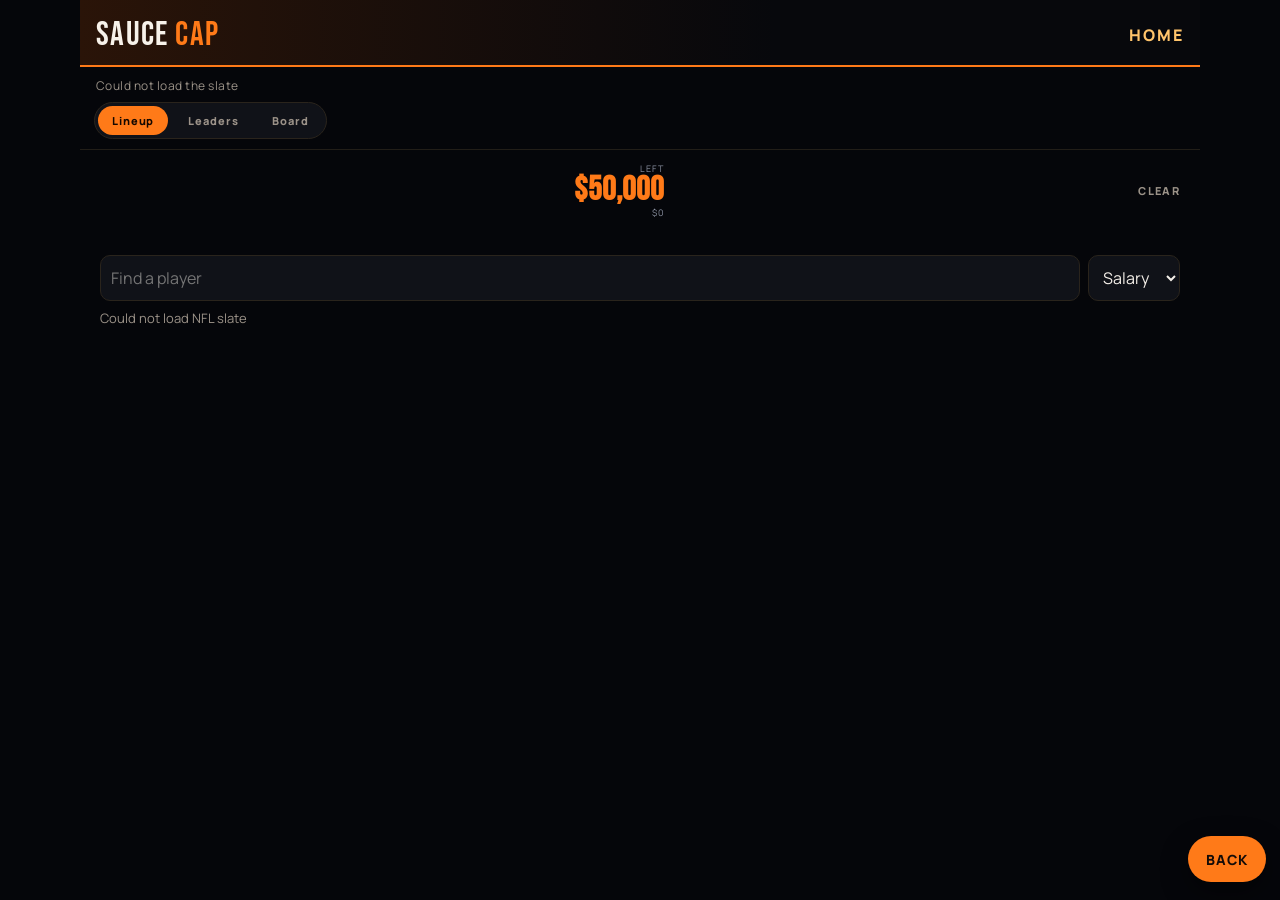
<file: cap.html>
<!DOCTYPE html>
<!-- cap-milton -->
<html lang="en">
<head>
<meta charset="UTF-8"/>
<meta name="viewport" content="width=device-width, initial-scale=1, viewport-fit=cover"/>
<meta name="theme-color" content="#05060a"/>
<meta name="mobile-web-app-capable" content="yes"/>
<meta name="apple-mobile-web-app-capable" content="yes"/>
<meta name="apple-mobile-web-app-title" content="Sauce"/>
<link rel="manifest" href="/manifest.webmanifest"/>
<link rel="apple-touch-icon" href="/icon-180.png"/>
<meta name="robots" content="noindex"/>
<title>Sauce Cap · Preview</title>
<link rel="preconnect" href="https://fonts.googleapis.com"/>
<link rel="preconnect" href="https://fonts.gstatic.com" crossorigin/>
<style>
@import url("https://fonts.googleapis.com/css2?family=Bebas+Neue&family=Manrope:wght@500;600;700;800&display=swap");
:root{
  --bg:#05060a;--card:#101218;--line:#1c1e28;--orange:#ff7a18;--ember:#ffc46b;
  --live:#3ee0a0;--hot:#ff3b3b;--text:#f7f2ea;--muted:#9b9288;--pad:clamp(12px,3vw,20px);
}
*{box-sizing:border-box}
html,body{margin:0;background:var(--bg);color:var(--text);font-family:Manrope,system-ui,sans-serif}
body{min-height:100dvh;width:min(760px,100%);margin:0 auto;padding-bottom:96px}
button,input,select{font:inherit;color:inherit}
button{cursor:pointer}
.top{padding:14px var(--pad) 10px;background:linear-gradient(90deg,#2a1408,#05060a 62%);border-bottom:2px solid var(--orange);position:sticky;top:0;z-index:20}
.brand{display:flex;align-items:center;justify-content:space-between;gap:12px}
.brand b{font-family:"Bebas Neue",sans-serif;letter-spacing:.12em;font-size:28px;font-weight:400}
.brand em{font-style:normal;color:var(--orange)}
.pill{font-size:11px;letter-spacing:.08em;text-transform:uppercase;color:#140800;background:var(--ember);padding:4px 8px;border-radius:999px;font-weight:800}
.weekline{margin:6px 0 0;color:var(--muted);font-size:13px}
.tabs{display:flex;gap:6px;padding:10px var(--pad) 0;position:sticky;top:64px;z-index:19;background:linear-gradient(#05060a,#05060a 70%,transparent)}
.tabs button{flex:1;border:1px solid var(--line);background:#0c0d14;color:var(--muted);padding:10px 6px;border-radius:10px;font-weight:800;font-size:13px}
.tabs button.on{border-color:var(--orange);background:#1a120c;color:var(--ember)}
.panel{padding:12px var(--pad) 24px}
.hint{color:var(--muted);font-size:13px;line-height:1.45;margin:0 0 12px}
.steps{list-style:none;margin:0 0 14px;padding:0;display:grid;gap:8px}
.steps li{display:grid;grid-template-columns:28px 1fr;gap:10px;align-items:start;color:var(--muted);font-size:13px;line-height:1.4}
.steps i{width:28px;height:28px;border-radius:8px;background:#1a140e;border:1px solid rgba(255,122,24,.4);color:var(--orange);display:grid;place-items:center;font-style:normal;font-weight:800;font-size:12px}
.steps b{color:var(--text)}
.budget{display:grid;grid-template-columns:1fr 1fr;gap:1px;margin:0 0 16px;background:var(--line);border:1px solid var(--line);border-radius:14px;overflow:hidden}
.bcell{background:#0c0d12;padding:14px 16px}
.bcell span{display:block;color:var(--muted);font-size:10px;letter-spacing:.16em;text-transform:uppercase;font-weight:700}
.bcell b{display:block;font-variant-numeric:tabular-nums;font-size:28px;letter-spacing:-.03em;line-height:1.1;margin-top:6px;font-weight:800}
.bcell.over b{color:var(--hot)}
.bcell.ok b{color:#f7f2ea}
.board{background:#0c0d12;border:1px solid var(--line);border-radius:14px;overflow:hidden;margin-bottom:16px}
.slots{display:grid}
.slot,.prow{display:grid;grid-template-columns:40px minmax(0,1fr) 70px 40px;align-items:center;gap:8px;min-height:52px;padding:8px 12px;border-bottom:1px solid rgba(255,255,255,.05)}
.slot:last-child,.prow:last-child{border-bottom:0}
.slot.empty{opacity:.55}
.posmark{width:32px;height:32px;border-radius:8px;display:grid;place-items:center;font-size:10px;font-weight:800;letter-spacing:.06em;color:var(--ember);background:#1a140e;border:1px solid rgba(255,122,24,.28)}
.who{min-width:0}
.who b,.nm{display:block;font-size:14px;font-weight:800;letter-spacing:-.01em;white-space:nowrap;overflow:hidden;text-overflow:ellipsis}
.who span,.meta{display:block;color:var(--muted);font-size:11px;margin-top:2px;letter-spacing:.01em}
.sal,.price{font-variant-numeric:tabular-nums;font-size:14px;font-weight:800;text-align:right;color:#fff}
.slot button.x,.addbtn{width:32px;height:32px;border-radius:8px;border:1px solid var(--line);background:transparent;color:var(--muted);font-size:16px;line-height:1;padding:0}
.addbtn{color:var(--orange);border-color:rgba(255,122,24,.45);font-weight:800;font-size:18px}
.prow.on{background:rgba(255,122,24,.08)}
.prow.on .addbtn{background:var(--orange);color:#140800;border-color:var(--orange)}
.filters{display:grid;grid-template-columns:1fr 1fr;gap:8px;margin:0 0 10px}
.filters.three{grid-template-columns:1fr 1fr 1fr}
select,input[type=search],input[type=text]{width:100%;background:#0c0d14;border:1px solid var(--line);border-radius:10px;padding:10px 12px}
.pool{display:grid}
.poolhead{display:grid;grid-template-columns:40px minmax(0,1fr) 70px 40px;gap:8px;padding:8px 12px;color:var(--muted);font-size:10px;letter-spacing:.14em;text-transform:uppercase;font-weight:700}
.rowbtns{display:flex;gap:6px}
.rowbtns button{border:1px solid var(--orange);background:#1a120c;color:var(--orange);border-radius:8px;padding:5px 9px;font-size:11px;font-weight:800}
.rowbtns button.ghost{border-color:var(--line);background:transparent;color:var(--muted)}
.lockbar{position:fixed;left:50%;transform:translateX(-50%);bottom:0;width:min(760px,100%);padding:10px var(--pad) calc(12px + env(safe-area-inset-bottom));background:linear-gradient(180deg,transparent,#05060a 28%);z-index:30}
.lockbar .inner{display:flex;gap:8px}
.lockbar button{flex:1;border:0;border-radius:12px;padding:14px;font-weight:800}
.lockbar .go{background:var(--orange);color:#140800}
.lockbar .go:disabled{opacity:.45}
.lockbar .sec{background:#1a120c;color:var(--ember);border:1px solid var(--orange)}
.cardlist,.stand{display:grid;gap:10px}
.lrow{background:var(--card);border:1px solid var(--line);border-radius:12px;padding:12px}
.lrow .topr{display:flex;justify-content:space-between;align-items:baseline;gap:8px}
.lrow .pts{font-family:"Bebas Neue",sans-serif;font-size:36px;line-height:1;color:var(--ember)}
.lrow .sub{color:var(--muted);font-size:12px;margin-top:4px}
.livegrid{display:grid;gap:10px}
.gstrip{display:flex;gap:8px;overflow:auto;padding-bottom:4px;margin:0 0 8px}
.gchip{flex:0 0 auto;display:flex;align-items:center;gap:8px;background:#101218;border:1px solid var(--line);border-radius:14px;padding:8px 10px;color:inherit;text-decoration:none}
.gchip.live{border-color:#3ee0a0}
.gchip img{width:22px;height:22px;object-fit:contain;background:#fff;border-radius:4px}
.gchip b{font-size:13px}
.gchip span{display:block;font-size:10px;color:var(--muted);letter-spacing:.06em;text-transform:uppercase}
.ticker{background:linear-gradient(90deg,#1a120c,#101218);border:1px solid rgba(255,122,24,.35);border-radius:14px;padding:12px 14px}
.ticker b{color:var(--orange);font-size:10px;letter-spacing:.16em;text-transform:uppercase}
.ticker p{margin:6px 0 0;font-size:14px;line-height:1.4;color:#f7f2ea}
.livep{display:grid;grid-template-columns:52px 1fr auto;gap:6px 10px;align-items:center;background:linear-gradient(180deg,#14161c,#0c0d12);border:1px solid var(--line);border-radius:16px;padding:12px;color:inherit}
.livep .face{position:relative;width:52px;height:52px}
.livep .face img.head{width:52px;height:52px;object-fit:cover;border-radius:12px;background:#1a1c22;display:block}
.livep .face img.lg{position:absolute;right:-4px;bottom:-4px;width:18px;height:18px;object-fit:contain;background:#fff;border-radius:4px;padding:1px}
.livep .pts{font-family:"Bebas Neue",sans-serif;font-size:34px;color:#fff;line-height:.9;text-align:right}
.livep.live{border-color:#3ee0a0;box-shadow:0 0 24px rgba(62,224,160,.08)}
.livep.done{border-color:rgba(255,255,255,.35)}
.livep.bump{animation:pop .7s ease}
.breakhero{display:grid;grid-template-columns:68px 1fr auto;gap:12px;align-items:center;padding:4px 0 14px;border-bottom:1px solid var(--line);margin:0 0 12px}
.breakhero img.head{width:68px;height:68px;border-radius:16px;object-fit:cover;background:#1a1c22;border:1px solid var(--line)}
.breakhero h3{margin:0;font-size:20px;letter-spacing:-.03em}
.breakhero .tot{font-family:"Bebas Neue",sans-serif;font-size:52px;line-height:.85;color:#3ee0a0;text-align:right}
.breakhero .tot small{display:block;font-family:inherit;font-size:12px;letter-spacing:.14em;color:var(--muted);font-weight:400}
.livestrip{display:flex;align-items:center;justify-content:space-between;gap:8px;padding:12px 14px;border-radius:14px;background:#12141a;border:1px solid var(--line);margin:0 0 12px;font-size:13px}
.livestrip b{font-family:"Bebas Neue",sans-serif;font-size:20px;letter-spacing:.04em}
.seclab{font-size:10px;letter-spacing:.16em;text-transform:uppercase;color:var(--muted);margin:0 0 8px}
.boxcard{background:#12141a;border:1px solid var(--line);border-radius:16px;padding:12px 14px;margin:0 0 12px}
.boxcard .breakrow:last-child{border-bottom:0;padding-bottom:0}
.breakrow{display:grid;grid-template-columns:minmax(0,1fr) 70px 52px;gap:8px;align-items:baseline;padding:10px 0;border-bottom:1px solid rgba(255,255,255,.06)}

.breakrow{display:grid;grid-template-columns:minmax(0,1fr) 72px 56px;gap:10px;align-items:baseline;padding:11px 0;border-bottom:1px solid var(--line)}
.breakrow b{display:block;font-size:13px;font-weight:700;letter-spacing:.01em}
.breakrow em{display:block;font-style:normal;color:var(--muted);font-size:11px;margin-top:2px}
.breakrow .cnt{color:var(--muted);font-size:12px;text-align:right}
.breakrow .pv{font-family:"Bebas Neue",sans-serif;font-size:22px;color:#3ee0a0;text-align:right}
.breakrow.neg .pv{color:#ff6b6b}
.breakrow.zero{opacity:.42}
.breakrow.zero .pv{color:var(--muted)}
.livep{cursor:pointer}
.injbox{margin:0 0 12px;padding:10px 12px;border-radius:12px;border:1px solid rgba(255,107,107,.35);background:#1a1010}
.injbox b{display:block;color:#ff8a8a;font-size:12px;letter-spacing:.06em;text-transform:uppercase}
.injbox p{margin:6px 0 0;color:#f3e8e8;font-size:13px;line-height:1.45}
.tag-out,.tag-ir{color:#ff6b6b;font-weight:800}
.tag-q,.tag-d{color:#ffb020;font-weight:800}
.prow.hurt{border-left:3px solid #ff6b6b}
.prow.qst{border-left:3px solid #ffb020}
.livep .cast{grid-column:1/-1;margin:0;border:0;background:transparent;color:var(--orange);font-size:11px;font-weight:800;letter-spacing:.08em;text-transform:uppercase;text-align:left;padding:4px 0 0;cursor:pointer}
@keyframes pop{0%{transform:scale(1)}40%{transform:scale(1.02);background:#1a1810}100%{transform:scale(1)}}
.livep .line{grid-column:2 / -1;color:var(--muted);font-size:12px}
.chip{display:inline-block;font-size:10px;font-weight:800;letter-spacing:.08em;text-transform:uppercase;padding:2px 6px;border-radius:999px;margin-left:6px}
.chip.live{background:#0d2a1c;color:#3ee0a0}
.chip.pre{background:#1a1a20;color:var(--muted)}
.chip.fin{background:#1c1c1c;color:#fff}
.bigscore{text-align:center;padding:8px 0 16px}
.bigscore b{font-family:"Bebas Neue",sans-serif;font-size:72px;line-height:.85;letter-spacing:.04em}
.bigscore span{display:block;color:var(--muted);margin-top:6px}
.drawer{position:fixed;inset:0;z-index:40;background:rgba(5,6,10,.72);display:none;align-items:flex-end}
.drawer.on{display:flex}
.sheet{width:100%;max-height:88dvh;overflow:auto;background:#0b0c11;border-top:1px solid rgba(255,122,24,.45);border-radius:20px 20px 0 0;padding:6px var(--pad) calc(84px + env(safe-area-inset-bottom))}
.sheetfoot{display:grid;grid-template-columns:1fr 1fr;gap:8px;margin:18px 0 8px}
.sheetfoot button{border:0;border-radius:12px;padding:14px 10px;font-weight:800;letter-spacing:.06em;text-transform:uppercase;font-size:12px}
.sheetfoot .gc{background:#16120e;color:var(--orange);border:1px solid rgba(255,122,24,.45)}
.sheetfoot .done{background:#1a1c22;color:#e8e0d6}
.sheet .grab{width:36px;height:4px;border-radius:99px;background:#3a3a44;margin:2px auto 8px}
.sheethead{display:grid;grid-template-columns:1fr auto auto;gap:10px;align-items:start;margin-bottom:4px}
.sheethead h3{margin:0;font-size:22px;letter-spacing:-.02em}
.sheethead .sub{color:var(--muted);font-size:13px;margin:4px 0 0}
.sheethead .pay{font-variant-numeric:tabular-nums;font-size:18px;font-weight:800;padding-top:2px}
.sheet .close{width:36px;height:36px;border:0;border-radius:10px;background:#16171d;color:#c8c0b6;font-size:18px}
.rate{display:flex;align-items:baseline;gap:10px;margin:14px 0 6px}
.rate b{font-family:"Bebas Neue",sans-serif;font-size:48px;line-height:.8;color:var(--orange)}
.rate span{color:var(--muted);font-size:13px}
.statgrid{display:grid;grid-template-columns:repeat(4,1fr);gap:6px;margin:14px 0 16px}
.statgrid button{background:#14151c;border:1px solid #22232c;border-radius:12px;padding:10px 6px;text-align:center;color:inherit}
.statgrid button.on{border-color:rgba(255,122,24,.55);background:#1a140e}
.statgrid b{display:block;font-variant-numeric:tabular-nums;font-size:20px;font-weight:800;letter-spacing:-.03em;line-height:1}
.statgrid span{display:block;font-size:9px;color:var(--muted);letter-spacing:.08em;text-transform:uppercase;margin-top:5px;font-weight:700}
.glog{display:grid;gap:6px;margin-top:8px}
.flog{margin-top:4px}
.flog .grow{display:grid;grid-template-columns:minmax(0,1fr) 64px;gap:12px;align-items:center;padding:12px 0;border-bottom:1px solid var(--line)}
.flog .grow b{display:block;font-size:14px;font-weight:700}
.flog .grow span{display:block;color:var(--muted);font-size:12px;margin-top:3px;line-height:1.35}
.flog .fp{font-family:"Bebas Neue",sans-serif;font-size:28px;line-height:.85;color:var(--orange);text-align:right}
.flog .fp small{display:block;font-family:Manrope,system-ui,sans-serif;font-size:9px;letter-spacing:.14em;color:var(--muted);font-weight:700;margin-top:3px}
.kitbar{display:grid;grid-template-columns:1fr 1fr;gap:8px;margin:10px 0 8px}
.kitbar label{display:block;font-size:10px;letter-spacing:.14em;text-transform:uppercase;color:var(--ember);margin-bottom:4px}
.kitbar select{width:100%;background:#101218;color:#efe6d8;border:1px solid #3a2a18;padding:10px}
.khit{font-family:"Bebas Neue",sans-serif;font-size:42px;line-height:.85;color:var(--ember)}
.kmeta{color:var(--muted);font-size:12px;margin:4px 0 10px}
.spark{display:flex;align-items:flex-end;gap:3px;height:118px;padding:8px 0 4px}
.spark i{flex:1;min-width:0;display:flex;flex-direction:column;justify-content:flex-end;align-items:center;background:#2a2218;font-style:normal;border-radius:3px 3px 0 0}
.spark i.hit{background:#3d240c}
.spark i b{font-size:9px;line-height:1;margin-bottom:3px;color:#efe6d8}
.spark i.hit b{color:var(--orange)}
.spark i em{font-size:8px;letter-spacing:.02em;color:#8a8478;margin-top:5px;font-style:normal}
.seasonnote{font-size:11px;letter-spacing:.08em;text-transform:uppercase;color:var(--orange);margin:0 0 8px}
.lab{display:inline-block;margin-left:8px;font-size:10px;letter-spacing:.08em;text-transform:uppercase;color:#140800;background:var(--orange);padding:2px 6px;border-radius:999px}
.toast{position:fixed;left:50%;bottom:88px;transform:translateX(-50%);background:#1a120c;border:1px solid var(--orange);color:var(--ember);padding:10px 14px;border-radius:10px;z-index:50;display:none;font-size:13px;font-weight:700}

.steps{opacity:.85;margin-bottom:18px}
.event{margin:0 0 16px;padding:14px 16px;border-radius:18px;border:1px solid rgba(255,122,24,.4);background:linear-gradient(180deg,#1a140e,#0c0d12)}
.event h2{margin:4px 0 6px;font-family:"Bebas Neue",sans-serif;font-size:32px;letter-spacing:.03em}
.event p{margin:0;color:var(--muted);font-size:13px;line-height:1.45}
.cover{opacity:.7}
.rosterbox,.labbox{background:#0e1016;border:1px solid var(--line);border-radius:18px;padding:14px 14px 8px;margin:0 0 16px}
.rosterbox{border-color:rgba(255,122,24,.35);box-shadow:0 0 0 1px rgba(255,122,24,.08)}
.rhead{display:flex;align-items:flex-end;justify-content:space-between;margin:0 0 12px;padding-bottom:10px;border-bottom:1px solid var(--line)}
.kicker{margin:0;font-size:10px;letter-spacing:.16em;text-transform:uppercase;color:var(--orange);font-weight:800}
.rhead h2{margin:2px 0 0;font-family:"Bebas Neue",sans-serif;font-size:28px;letter-spacing:.04em;line-height:1}
.namebar{margin-bottom:10px}
#newCardBtn{border:1px solid var(--line);background:#101218;border-radius:10px;padding:0 14px;color:var(--muted);font-weight:800}
.namebar{display:grid;grid-template-columns:1fr auto;gap:8px;margin-bottom:12px}

.slots{display:grid;gap:6px}
.slot{display:grid;grid-template-columns:36px 28px minmax(0,1fr) auto 28px;align-items:center;gap:8px;min-height:56px;padding:8px 10px;border:1px solid #2a241c;border-radius:10px;background:#101218}
.slot.empty{border-style:dashed;background:#0c0d12}
.slot.onpick{border-color:#ff7a18;box-shadow:inset 3px 0 0 #ff7a18}
.slot img.tm,.prow img.tm{width:28px;height:28px;object-fit:contain;background:#fff;border-radius:4px;padding:2px}
.prow{display:grid;grid-template-columns:36px 28px minmax(0,1fr) auto 36px;align-items:center;gap:8px;min-height:58px;padding:8px 10px;border-bottom:1px solid rgba(255,255,255,.05)}
.salbar{height:6px;border-radius:99px;background:#1c1a16;margin:8px 0 10px;overflow:hidden}
.salbar i{display:block;height:100%;background:#ff7a18}
.slot .who b,.prow .who b{font-size:14px}
.slot .who span,.prow .who span{display:block;color:#8a8074;font-size:12px;white-space:nowrap;overflow:hidden;text-overflow:ellipsis}
\n.chips{display:flex;gap:6px;overflow:auto;padding-bottom:8px}
.chips button{flex:0 0 auto;border:1px solid #2a241c;background:#101218;color:#efe8df;border-radius:99px;padding:6px 10px;font-size:12px}
.chips button.on{border-color:#ff7a18;color:#ff7a18}
\n
.desk{background:#101218;border:1px solid #2a241c;border-radius:16px;overflow:hidden}
.desk-top{display:flex;justify-content:space-between;align-items:flex-end;gap:12px;padding:14px 14px 0}
.desk-top h2{margin:0;font-size:22px}
.remain-block{text-align:right}
.remain-block span,.remain-block em{display:block;color:#8a8074;font-size:11px;font-style:normal}
.remain-block b{font-size:26px;color:#ff7a18;letter-spacing:-.03em}
.desk .namebar{padding:10px 14px 0}
.desk .slots{padding:10px 10px 4px}
.desk-pool{border-top:1px solid #2a241c;margin-top:8px;padding:10px 10px 16px;background:#0c0d12}
.desk-pool .chips.games{margin-bottom:8px}
.poolhead{display:none}
.event,.steps,.labbox,.rosterbox{display:none}
\n
body{background:#07080c}
.desk{background:linear-gradient(180deg,#16130f 0%,#101218 120px);border:1px solid #3a2a1c;border-radius:18px;box-shadow:0 20px 50px rgba(0,0,0,.35)}
.desk .slot{background:#0e1016;border-radius:12px;border:1px solid #2c261e;margin-bottom:6px}
.desk .slot.empty{background:transparent}
.pcard{display:block;margin:0 0 8px;padding:10px 12px;border-radius:14px;background:#141820;border:1px solid #2a3140}
.pcard.on{border-color:#3ee0a0}
.pcard-top{display:grid;grid-template-columns:34px 32px 1fr auto;gap:8px;align-items:center}
.pcard-bot{display:flex;justify-content:space-between;align-items:center;margin-top:8px;padding-top:8px;border-top:1px solid #242a36;color:#9b9288;font-size:12px}
.pcard-bot b{color:#ffc46b;font-size:15px}
.addbtn{border:0;background:#ff7a18;color:#1a0e05;font-weight:800;border-radius:8px;padding:8px 10px;letter-spacing:.04em}
.addbtn:disabled{background:#2a241c;color:#8a8074}
.chips button{background:#141820;border-color:#2a3140}
\n
#tab-build .desk{background:#0e1014;border:1px solid #242830;border-radius:12px;box-shadow:none}
#tab-build .desk-top{padding:12px 12px 0}
#tab-build .desk-top h2{font-size:18px;font-weight:700}
#tab-build .remain-block b{font-size:20px}
#tab-build .slots{display:flex;flex-direction:column;gap:4px;padding:8px}
#tab-build .slot{display:grid !important;grid-template-columns:32px 22px minmax(0,1fr) auto 22px !important;min-height:40px !important;padding:4px 8px !important;margin:0 !important;border-radius:8px}
#tab-build .slot img{width:22px;height:22px}
#tab-build .posmark{width:28px;height:22px;font-size:9px}
#tab-build .pick{display:grid;grid-template-columns:28px 22px minmax(0,1fr) 46px 28px;align-items:center;gap:8px;min-height:44px;padding:4px 8px;border-bottom:1px solid #1c2028}
#tab-build .pick img{width:22px;height:22px;background:#fff;border-radius:3px;padding:1px}
#tab-build .pick .pos{font-size:9px;font-weight:800;color:#ff7a18}
#tab-build .pick .who b{font-size:13px;font-weight:700}
#tab-build .pick .who span{font-size:11px;color:#8b847c}
#tab-build .pick .sal{font-size:12px;text-align:right;color:#ffc46b}
#tab-build .pick .addbtn{width:28px;height:28px;padding:0;border-radius:6px;font-size:14px}
#tab-build .pcard,#tab-build .pcard-top,#tab-build .pcard-bot{display:none}
\n
#tab-build .fx{font-family:Manrope,sans-serif}
#tab-build .fx-head{display:flex;justify-content:space-between;align-items:flex-end;gap:8px}
.whoami{margin:0;font-family:"Bebas Neue",sans-serif;font-size:28px;letter-spacing:.04em;line-height:1}
.whoami:empty{display:none}
.nameask{position:fixed;inset:0;background:rgba(0,0,0,.62);z-index:80;display:none;align-items:flex-end;justify-content:center}
.nameask.on{display:flex}
.nameask form{width:min(520px,100%);background:#101218;border-top:1px solid #3a2a18;padding:18px 16px 28px;display:grid;gap:10px}
.nameask p{margin:0;color:#9b9288;font-size:12px;letter-spacing:.12em;text-transform:uppercase}
.nameask input{background:#0c0d12;border:1px solid #3a2a18;color:#fff;border-radius:10px;padding:14px;font-size:16px}
.nameask button{border:0;background:#ff7a18;color:#140800;font-weight:800;border-radius:10px;padding:14px}
#tab-build .fx-bank{text-align:right;min-width:72px}
#tab-build .fx-bank small{display:block;font-size:9px;letter-spacing:.12em;color:#8d93a3}
#tab-build .fx-bank b{font-size:16px;color:#7CFFB2}
#tab-build .fx-line{list-style:none;margin:12px 0;padding:0;display:grid;gap:6px}
#tab-build .slot,#tab-build .pick{
  display:grid !important;
  grid-template-columns:42px 36px minmax(0,1fr) 58px 32px !important;
  align-items:center !important;
  gap:10px !important;
  min-height:58px !important;
  padding:8px 10px !important;
  margin:0 !important;
  background:#101218 !important;
  border:1px solid #2a241c !important;
  border-radius:12px !important;
  box-shadow:none !important;
  color:#f7f2ea;
  text-align:left;
  width:100%;
}
#tab-build .slot.empty{background:transparent !important;border-style:dashed !important}
#tab-build .slot.onpick{border-color:#ff7a18 !important;box-shadow:inset 3px 0 0 #ff7a18 !important}
#tab-build .slot img,#tab-build .pick img{display:block !important;width:32px !important;height:32px !important;object-fit:contain;background:#fff;border-radius:6px;padding:2px}
#tab-build .mark{width:32px;height:32px}
#tab-build .posmark{width:42px !important;height:28px !important;font-size:11px !important;border-radius:6px}
#tab-build .who b{font-size:15px !important;font-weight:700}
#tab-build .who span{font-size:12px !important;color:#9b9288}
#tab-build .sal{font-size:14px !important;color:#ffc46b;text-align:right}
#tab-build .slot .x{width:28px;height:28px;border:0;border-radius:8px;background:#1a120c;color:#ff7a18;font-size:18px}
#tab-build .salbar{height:8px;border-radius:99px;background:#1c1a16;margin:4px 2px 16px;overflow:hidden}
#tab-build .salbar i{display:block;height:100%;background:#ff7a18}
#tab-build .fx-bank b{font-family:"Bebas Neue",sans-serif;font-size:34px !important;line-height:.9;color:#ff7a18 !important}
#tab-build .fx-pos button{padding:8px 12px;border-radius:999px;background:#141820;color:#c9c2b8}
#tab-build .pick{border:0 !important;border-bottom:1px solid #221e18 !important;border-radius:0 !important;background:transparent !important;min-height:64px !important}
#tab-build .fx-pos{display:flex;gap:8px;overflow:auto;margin-bottom:10px;padding-bottom:2px}
#tab-build .fx-search{display:grid;grid-template-columns:1fr 92px;gap:8px;margin-bottom:8px}
#tab-build .fx-search input,#tab-build .fx-search select{background:#101218;border:1px solid #2a241c;color:#f4efe8;border-radius:10px;padding:10px}
#tab-build .pick .addbtn{width:32px;height:32px;border:0;border-radius:8px;padding:0}
#tab-build .desk,#tab-build .pcard{display:none}

.top{display:flex;align-items:center;padding:14px 16px 10px;background:linear-gradient(90deg,#2a1408,#07080c 62%);border-bottom:2px solid var(--orange)}
.top b{flex:1;font-family:"Bebas Neue",sans-serif;font-size:34px;letter-spacing:.04em;font-weight:400}
.top em{color:var(--orange);font-style:normal}
.top a{margin-left:auto;border:0;background:none;color:#ffc46b;font-weight:800;letter-spacing:.12em;text-decoration:none}
.weekline{margin:0;padding:10px 16px 0;color:#9b9288;font-size:12px;letter-spacing:.04em}
body{width:auto;max-width:1120px;background:#05060a;padding-bottom:24px}
.tools{display:flex;align-items:center;gap:10px;padding:8px 14px 10px;border-bottom:1px solid #221e18}
.navback,#navBack{position:fixed !important;right:14px !important;left:auto !important;bottom:calc(18px + env(safe-area-inset-bottom)) !important;z-index:9999 !important;display:block !important;visibility:visible !important;height:46px;padding:0 18px;border:0;border-radius:999px;background:#ff7a18;color:#140c08;font-weight:800;letter-spacing:.08em;text-transform:uppercase;font-size:14px;box-shadow:0 10px 28px rgba(0,0,0,.45)}
.tabs{display:flex;background:#101218;border:1px solid #2a241c;border-radius:999px;padding:3px}
.tabs button{border:0;background:transparent;color:#9b9288;padding:7px 14px;font-weight:800;letter-spacing:.08em;font-size:11px;border-radius:999px}
.tabs button.on{background:var(--orange);color:#140800}
#btnLock{margin-left:auto;border:0;background:transparent;color:var(--orange);font-weight:800;letter-spacing:.1em;text-transform:uppercase;font-size:12px;padding:6px 0}
.quiet{border:0;background:none;color:#9b9288;font-size:11px;font-weight:800;letter-spacing:.12em;text-transform:uppercase;padding:0}
#tab-build .fx-head{align-items:center}
#tab-build .fx-bank b{color:#ff7a18;background:none}
#tab-build .fx-pos button.on{background:#ff7a18;color:#140800}
#tab-build .pick .pos{color:#ff7a18}
#tab-build .pick .addbtn{background:#ff7a18;color:#140800}
#tab-build .slot{background:#101218 !important;border-color:#2a241c !important}
.seat{width:100%;border:0;background:#101218;color:inherit;display:grid;grid-template-columns:48px 1fr auto;gap:10px;align-items:center;padding:14px;text-align:left;border-bottom:1px solid #221e18}
.seat .rk{font-family:"Bebas Neue",sans-serif;font-size:32px;color:var(--orange)}
.seat b{font-size:18px}
.seat span{display:block;color:#9b9288;font-size:12px;font-weight:600}
.meter{height:6px;border-radius:99px;background:#241e18;margin-top:6px;overflow:hidden}
.meter i{display:block;height:100%;background:linear-gradient(90deg,#3ee0a0,#ff7a18)}
.lboard{width:100%;border:0;background:#101218;color:inherit;display:grid;grid-template-columns:28px 40px minmax(0,1fr) auto;gap:10px;align-items:center;padding:12px;text-align:left;border-bottom:1px solid #221e18}
.lboard .rk{font-family:"Bebas Neue",sans-serif;font-size:26px;color:var(--orange)}
.lboard img{width:40px;height:40px;object-fit:cover;border-radius:10px;background:#1a1c22}
.lboard .who b{font-size:15px}
.lboard .pts{font-family:"Bebas Neue",sans-serif;font-size:32px;line-height:.85;color:#fff}
.lboard.live{box-shadow:inset 3px 0 0 #3ee0a0}
.lboard.mine{background:#1a140e}
.leadpos{display:flex;gap:8px;overflow:auto;margin:0 0 12px}
.leadpos button{border:1px solid #2a241c;background:#101218;color:#c9c2b8;border-radius:999px;padding:8px 12px;font-weight:800;font-size:12px}
.leadpos button.on{border-color:var(--orange);background:#1a120c;color:var(--ember)}
#tab-live{padding-top:8px}
.backbar{display:flex;align-items:center;gap:12px;padding:12px;background:#1b140e;border-bottom:2px solid var(--orange);border-radius:12px;margin:0 0 12px}
.backbar button{border:0;background:var(--orange);color:#140800;font-weight:800;padding:10px 14px;border-radius:999px}
.backbar b{font-family:"Bebas Neue",sans-serif;font-size:30px}
</style>
</head>
<body>
<header class="top"><b>SAUCE <em>CAP</em></b><a href="/">HOME</a></header>
<p class="weekline" id="weekLine">Loading this week’s NFL slate…</p>
<div class="tools">
  <nav class="tabs">
    <button type="button" class="on" data-tab="build">Lineup</button>
    <button type="button" data-tab="lead">Leaders</button>
    <button type="button" data-tab="stand">Board</button>
  </nav>
  <button type="button" id="btnLock" hidden>Lock</button>
</div>

<section class="panel" id="tab-build">
  <div class="fx">
    <header class="fx-head">
      <div>
        <b class="whoami" id="whoLine"></b>
        <button type="button" id="btnUnlock" class="quiet" hidden>Unlock</button>
      </div>
      <div class="fx-bank"><small>LEFT</small><b id="remain">$50,000</b><small id="spent">$0</small></div>
      <button type="button" id="btnClear" class="quiet">Clear</button>
    </header>
    <h2 id="rosterTitle" hidden>Name your card</h2>
    <ol class="fx-line" id="slots"></ol>
    <div class="fx-tools">
      <div class="fx-pos" id="posChips"></div>
      <div class="fx-search">
        <select id="posFilt" hidden></select>
        <input id="qFilt" type="search" placeholder="Find a player"/>
        <select id="sortFilt"><option value="sal">Salary</option><option value="fpts">Value</option><option value="name">A–Z</option></select>
      </div>
    </div>
    <div class="fx-list" id="pool"><p class="hint">Loading slate…</p></div>
  </div>
</section>
<section class="panel" id="tab-live" hidden>
  <div class="bigscore"><b id="liveTotal">0.0</b><span id="liveSub">Lock a card to score it live</span></div>
  <div class="livegrid" id="liveGrid"></div>
</section>

<section class="panel" id="tab-lead" hidden>
  <div class="leadpos" id="leadPos"></div>
  <p class="hint" id="leadNote">Highest scores on this week’s slate. Updates while games are on.</p>
  <div id="leadList"><p class="hint">Loading scores…</p></div>
</section>

<section class="panel" id="tab-stand" hidden>
  <div class="stand" id="standNow"></div>
  <div class="stand" id="standLog"></div>
</section>

<button type="button" class="navback" id="navBack">Back</button>
<div class="drawer" id="drawer"><div class="sheet" id="sheet"></div></div>
<div class="toast" id="toast"></div>
<div class="nameask" id="nameAsk"><form onsubmit="return false">
  <p>Name on the board</p>
  <input id="nameAskInput" maxlength="24" placeholder="Your name" autocomplete="nickname"/>
  <button id="nameAskGo" type="button">Lock it</button>
</form></div>

<script>
const BUDGET = 50000;
const SLOTS = ["QB","RB","RB2","WR","WR2","WR3","TE","FLEX","DST"];
const SLOT_POS = {QB:"QB",RB:"RB",RB2:"RB",WR:"WR",WR2:"WR",WR3:"WR",TE:"TE",FLEX:"FLEX",DST:"DST"};
const STORE = "sauceCap.v1";
const CONTEST = "2026-w3-sun";
const SLATE_OPEN = Date.parse("2026-09-26T12:00:00-05:00");
function isThisSlate(c){
  if(!c) return false;
  if(c.contest && c.contest===CONTEST) return true;
  const at = Number(c.at) || Date.parse(c.locked_at||"") || 0;
  return at >= SLATE_OPEN;
}
const SUPA_URL="https://cgxgyxzyunokiqfedtqp.supabase.co";
const ADMIN_PIN="sauce-admin";
const SUPA_KEY="eyJhbGciOiJIUzI1NiIsInR5cCI6IkpXVCJ9.eyJpc3MiOiJzdXBhYmFzZSIsInJlZiI6ImNneGd5eHp5dW5va2lxZmVkdHFwIiwicm9sZSI6ImFub24iLCJpYXQiOjE3OTAxNzQ2OTMsImV4cCI6MjEwNTc1MDY5M30.LBhCjY33GLZZ3BbpLVqoyx8ND20Egow0yH_rkui09pU";
const PROD={"4360689":{"py":662.0,"ry":31.0,"ptd":4.0,"rtd":1.0},"4685720":{"py":648.0,"ry":16.0,"ptd":6.0,"rtd":1.0},"4432577":{"py":627.0,"ry":44.0,"ptd":2.0},"3918298":{"py":582.0,"ry":92.0,"ptd":5.0,"rtd":4.0},"3139477":{"py":566.0,"ry":40.0,"ptd":5.0,"rtd":1.0},"3916387":{"py":559.0,"ry":74.0,"ptd":2.0,"rtd":1.0},"3046779":{"py":533.0,"ptd":6.0},"4036378":{"py":532.0,"ptd":4.0},"4361741":{"py":492.0,"ry":59.0,"ptd":5.0,"rtd":1.0},"12483":{"py":482.0,"ptd":4.0},"4040715":{"py":467.0,"ry":62.0,"ptd":5.0},"15864":{"py":462.0,"ry":24.0,"ptd":1.0},"3915511":{"py":461.0,"ry":19.0,"ptd":3.0},"2577417":{"py":454.0,"ry":40.0,"ptd":6.0},"3122840":{"py":443.0,"ry":60.0,"ptd":3.0},"4360310":{"py":434.0,"ptd":4.0},"3924327":{"py":422.0,"ptd":4.0},"4426338":{"py":419.0,"ptd":2.0},"4242512":{"py":417.0,"ry":45.0,"ptd":1.0,"rtd":1.0},"14880":{"py":413.0,"ptd":6.0},"8439":{"py":408.0,"ptd":1.0},"4431611":{"py":407.0,"ry":107.0,"ptd":2.0,"rtd":2.0},"4038941":{"py":401.0,"ry":31.0,"ptd":2.0},"3052587":{"py":398.0,"ry":59.0,"ptd":1.0,"rtd":1.0},"4431452":{"py":386.0,"ry":64.0,"ptd":1.0},"3917792":{"py":376.0,"ry":14.0,"ptd":2.0},"2578570":{"py":372.0,"ry":21.0,"ptd":2.0},"4688380":{"py":323.0,"ry":28.0,"ptd":1.0,"rtd":2.0},"2573079":{"py":276.0,"ptd":3.0},"4426348":{"py":260.0,"ry":100.0,"ptd":3.0},"4689114":{"py":250.0,"ry":54.0,"ptd":3.0},"2972515":{"py":229.0,"ry":20.0,"ptd":1.0},"2576980":{"py":111.0,"ptd":1.0},"2969939":{"py":111.0},"5344782":{"py":59.0,"ry":16.0},"4434153":{"py":54.0},"3917315":{"py":18.0},"3912547":{"py":13.0},"4259553":{"py":13.0},"3051397":{"py":0.0},"3116407":{"py":0.0},"4240703":{"py":0.0,"ry":20.0},"4361577":{"py":0.0},"4567048":{"ry":290.0,"recy":79.0,"rtd":1.0,"rec":9.0,"rectd":1.0},"3043078":{"ry":212.0,"rtd":4.0},"4429795":{"ry":208.0,"recy":91.0,"rtd":2.0,"rec":11.0,"rectd":1.0},"4379399":{"ry":192.0,"rtd":1.0},"4242335":{"ry":190.0,"recy":63.0,"rtd":4.0,"rec":7.0},"4259545":{"ry":169.0,"recy":64.0,"rtd":3.0,"rec":6.0},"4430807":{"ry":155.0,"recy":99.0,"rec":11.0,"rectd":1.0},"4890973":{"ry":150.0,"recy":60.0,"rec":10.0,"rectd":2.0},"4608686":{"ry":147.0,"rtd":1.0},"3042519":{"ry":145.0,"rtd":1.0},"4685382":{"ry":137.0,"rtd":2.0},"4362238":{"ry":136.0,"rtd":1.0,"rec":8.0},"4596448":{"ry":134.0,"rtd":1.0,"rec":11.0},"4429096":{"ry":133.0},"4427366":{"ry":131.0,"recy":79.0,"rtd":1.0,"rec":7.0},"4882093":{"ry":131.0,"rtd":1.0},"4430737":{"ry":126.0,"rtd":1.0,"rectd":1.0},"4696981":{"ry":117.0,"rtd":1.0},"4429160":{"ry":110.0,"rec":7.0},"4575131":{"ry":106.0,"rtd":1.0},"4685512":{"ry":104.0},"4241416":{"ry":102.0,"rtd":1.0,"rectd":2.0},"3916148":{"ry":99.0},"4887558":{"ry":95.0},"4569173":{"ry":94.0,"rec":6.0},"3929630":{"ry":92.0},"3117251":{"ry":91.0,"recy":63.0,"rtd":2.0,"rec":9.0},"4696044":{"ry":90.0},"4569987":{"ry":89.0,"recy":61.0,"rec":7.0},"4241474":{"ry":82.0},"4432710":{"ry":76.0,"rtd":1.0},"4241985":{"ry":72.0},"4239996":{"ry":71.0,"rec":9.0},"4361579":{"ry":71.0,"rtd":1.0,"rec":8.0,"rectd":1.0},"4373626":{"ry":71.0},"4035538":{"ry":70.0,"rtd":2.0,"rectd":1.0},"4870808":{"ry":70.0,"rtd":1.0},"4697815":{"ry":65.0,"rec":8.0},"4360569":{"ry":59.0,"rtd":1.0},"4429023":{"ry":57.0,"rectd":1.0},"4685702":{"ry":54.0,"rec":7.0},"4428557":{"ry":53.0},"4429059":{"ry":50.0,"rec":6.0},"4686658":{"ry":48.0},"4685247":{"ry":47.0,"rtd":1.0},"2576336":{"ry":43.0},"4429835":{"ry":42.0},"3149687":{"ry":40.0},"4685246":{"ry":40.0},"4702555":{"ry":39.0,"rtd":1.0},"4832955":{"ry":39.0,"recy":64.0},"4038815":{"ry":37.0},"4362619":{"ry":36.0},"4429013":{"ry":36.0,"rtd":1.0},"4596334":{"ry":33.0},"4819231":{"ry":32.0},"4599739":{"ry":30.0,"rtd":1.0},"4678008":{"ry":30.0},"4431545":{"ry":28.0},"3116389":{"ry":26.0},"4040761":{"ry":25.0,"rectd":1.0},"4239934":{"ry":25.0},"4371733":{"ry":25.0},"4038441":{"ry":24.0},"4427728":{"ry":24.0},"4243003":{"ry":19.0},"4568490":{"ry":18.0},"3126486":{"ry":16.0,"recy":79.0,"rec":9.0,"rectd":1.0},"4037457":{"ry":16.0},"4600981":{"ry":16.0},"3054850":{"ry":15.0,"rec":5.0},"3116165":{"ry":15.0,"recy":86.0,"rec":7.0},"4362478":{"ry":15.0},"4685397":{"ry":15.0},"4360516":{"ry":14.0},"4430878":{"recy":277.0,"rec":17.0,"rectd":4.0},"4361370":{"recy":268.0,"rec":18.0,"rectd":1.0},"4385690":{"recy":225.0,"rec":12.0,"rectd":1.0},"16800":{"recy":221.0,"rec":11.0,"rectd":2.0},"4374302":{"recy":209.0,"rec":19.0,"rectd":4.0},"4695883":{"recy":204.0,"rec":16.0,"rectd":2.0},"4241389":{"recy":197.0,"rec":13.0,"rectd":3.0},"4248528":{"recy":188.0,"rec":10.0,"rectd":3.0},"4432620":{"recy":181.0,"rec":12.0,"rectd":1.0},"4685472":{"recy":176.0,"rec":10.0},"3117256":{"recy":175.0,"rec":16.0},"15847":{"recy":172.0,"rec":12.0,"rectd":1.0},"4241478":{"recy":170.0,"rec":13.0,"rectd":1.0},"4239993":{"recy":154.0,"rec":8.0},"4832800":{"recy":154.0,"rec":7.0,"rectd":2.0},"4701936":{"recy":153.0,"rec":10.0},"4429615":{"recy":150.0,"rectd":1.0},"4262921":{"recy":147.0,"rec":11.0,"rectd":2.0},"4428850":{"recy":147.0,"rec":7.0,"rectd":1.0},"4428718":{"recy":146.0,"rec":7.0,"rectd":1.0},"4372016":{"recy":140.0,"rec":9.0},"4361307":{"recy":136.0,"rec":17.0,"rectd":2.0},"4569618":{"recy":136.0,"rec":11.0,"rectd":1.0},"4569559":{"recy":133.0,"rec":12.0,"rectd":1.0},"2973405":{"recy":124.0,"rec":13.0},"4597500":{"recy":123.0,"rec":9.0},"3929645":{"recy":120.0,"rec":7.0,"rectd":1.0},"4612826":{"recy":117.0,"rec":8.0,"rectd":1.0},"4869645":{"recy":113.0,"rec":7.0},"4361050":{"recy":111.0,"rec":13.0,"rectd":2.0},"4688813":{"recy":109.0,"rec":9.0},"16737":{"recy":103.0,"rec":9.0,"rectd":1.0},"2976212":{"recy":102.0,"rec":9.0,"rectd":3.0},"4428331":{"recy":102.0,"rec":6.0,"rectd":1.0},"3915416":{"recy":100.0,"rectd":1.0},"4430027":{"recy":100.0,"rec":11.0,"rectd":1.0},"3116365":{"recy":98.0,"rec":10.0},"4361432":{"recy":96.0},"4569603":{"recy":96.0,"rec":7.0},"4431299":{"recy":95.0},"4685278":{"recy":95.0,"rec":8.0},"3040151":{"recy":92.0,"rec":6.0,"rectd":1.0},"4360939":{"recy":88.0,"rec":7.0,"rectd":1.0},"4373678":{"recy":88.0,"rec":7.0},"5081432":{"recy":88.0,"rec":7.0,"rectd":1.0},"4362628":{"recy":87.0,"rec":9.0,"rectd":2.0},"3045523":{"recy":86.0,"rec":10.0},"4362921":{"recy":86.0},"3043116":{"recy":84.0,"rec":5.0,"rectd":1.0},"4586312":{"recy":84.0},"3121023":{"recy":81.0,"rectd":2.0},"4426502":{"recy":80.0,"rec":6.0},"4432773":{"recy":80.0,"rec":6.0},"4572680":{"recy":80.0},"4883647":{"recy":80.0,"rectd":1.0},"4567750":{"recy":79.0,"rec":8.0,"rectd":1.0},"3116164":{"recy":78.0,"rec":5.0,"rectd":1.0},"4361411":{"recy":78.0,"rec":9.0,"rectd":1.0},"4426388":{"recy":78.0,"rec":6.0},"4242433":{"recy":77.0,"rectd":2.0},"4369466":{"recy":77.0,"rectd":1.0},"4040655":{"recy":75.0},"4258173":{"recy":75.0,"rec":7.0,"rectd":1.0},"5083076":{"recy":75.0,"rec":7.0},"4360761":{"recy":74.0,"rec":7.0},"4426515":{"recy":74.0},"4686612":{"recy":73.0},"4360078":{"recy":72.0},"4870653":{"recy":71.0,"rec":10.0},"4595348":{"recy":70.0,"rec":7.0},"2991662":{"recy":69.0,"rec":6.0},"4686422":{"recy":69.0,"rec":6.0},"3916433":{"recy":68.0,"rectd":1.0},"4426354":{"recy":68.0,"rec":9.0},"3123076":{"recy":67.0,"rec":6.0},"4047650":{"recy":67.0,"rec":8.0},"3046439":{"recy":66.0,"rec":6.0},"4036133":{"recy":65.0,"rec":7.0,"rectd":1.0},"4871023":{"recy":65.0,"rec":7.0},"3121422":{"recy":64.0},"4243331":{"recy":64.0,"rec":8.0},"4430034":{"recy":64.0},"4635008":{"recy":64.0,"rec":7.0},"5220680":{"recy":63.0},"2576925":{"recy":61.0,"rec":5.0,"rectd":2.0},"3051889":{"recy":61.0},"3051876":{"recy":60.0,"rec":5.0,"rectd":1.0},"2576581":{"recy":59.0},"4046675":{"int":2.0},"4243256":{"int":2.0},"4373809":{"int":2.0},"4917354":{"int":2.0},"3045207":{"int":1.0},"3045282":{"int":1.0},"3045463":{"int":1.0},"3050073":{"int":1.0},"3117253":{"int":1.0},"3915189":{"int":1.0},"3918331":{"int":1.0},"4035433":{"int":1.0},"4035661":{"int":1.0},"4036134":{"int":1.0},"4038999":{"int":1.0},"4039059":{"int":1.0},"4242207":{"int":1.0},"4249128":{"int":1.0},"4259252":{"int":1.0},"4259493":{"int":1.0},"4260409":{"int":1.0},"4372020":{"int":1.0},"4382401":{"int":1.0},"4426405":{"int":1.0},"4427325":{"int":1.0},"4427404":{"int":1.0},"4431664":{"int":1.0},"4567222":{"int":1.0},"4570044":{"int":1.0},"4570469":{"int":1.0},"4695783":{"int":1.0},"4697757":{"int":1.0},"4837244":{"int":1.0},"4870953":{"int":1.0},"4870998":{"int":1.0},"4880124":{"int":1.0},"4880346":{"int":1.0},"4576297":{"rtd":1.0},"5083315":{"rtd":1.0},"4429086":{"rec":9.0},"4431459":{"rec":9.0,"rectd":2.0},"4431492":{"rec":8.0},"4683062":{"rec":8.0,"rectd":1.0},"15818":{"rec":7.0},"4569371":{"rec":7.0},"5083754":{"rec":7.0},"4242355":{"rec":6.0,"rectd":2.0},"4427095":{"rec":6.0},"4569587":{"rec":6.0},"4570037":{"rec":6.0,"rectd":1.0},"4686728":{"rec":6.0},"4241983":{"rectd":2.0},"16002":{"rectd":1.0},"3930086":{"rectd":1.0},"4036131":{"rectd":1.0},"4258595":{"rectd":1.0},"4362018":{"rectd":1.0},"4383440":{"rectd":1.0},"4430539":{"rectd":1.0},"4595342":{"rectd":1.0},"4603186":{"rectd":1.0},"4715355":{"rectd":1.0},"4831959":{"rectd":1.0},"4879194":{"rectd":1.0},"5082630":{"rectd":1.0},"5160110":{"rectd":1.0}};
const TEAMDEF={"ARI":{"pa":45.0,"to":3.0,"st":0.0,"sacks":4.0},"ATL":{"pa":54.0,"to":1.0,"st":0.0,"sacks":4.0},"BAL":{"pa":47.0,"to":2.0,"st":0.0,"sacks":5.0},"BUF":{"pa":62.0,"to":2.0,"st":0.0,"sacks":7.0},"CAR":{"pa":62.0,"to":6.0,"st":1.0,"sacks":5.0},"CHI":{"pa":46.0,"to":3.0,"st":0.0,"sacks":5.0},"CIN":{"pa":33.0,"to":4.0,"st":1.0,"sacks":8.0},"CLE":{"pa":53.0,"to":1.0,"st":0.0,"sacks":4.0},"DAL":{"pa":48.0,"to":2.0,"st":0.0,"sacks":2.0},"DEN":{"pa":44.0,"to":2.0,"st":0.0,"sacks":4.0},"DET":{"pa":71.0,"to":3.0,"st":0.0,"sacks":7.0},"GB":{"pa":56.0,"to":1.0,"st":0.0,"sacks":7.0},"HOU":{"pa":56.0,"to":0.0,"st":0.0,"sacks":7.0},"IND":{"pa":74.0,"to":1.0,"st":0.0,"sacks":4.0},"JAX":{"pa":30.0,"to":3.0,"st":0.0,"sacks":5.0},"KC":{"pa":40.0,"to":3.0,"st":0.0,"sacks":4.0},"LV":{"pa":27.0,"to":5.0,"st":0.0,"sacks":8.0},"LAC":{"pa":52.0,"to":1.0,"st":0.0,"sacks":3.0},"LAR":{"pa":33.0,"to":2.0,"st":0.0,"sacks":2.0},"MIA":{"pa":62.0,"to":2.0,"st":0.0,"sacks":0.0},"MIN":{"pa":25.0,"to":4.0,"st":0.0,"sacks":8.0},"NE":{"pa":16.0,"to":2.0,"st":1.0,"sacks":6.0},"NO":{"pa":48.0,"to":2.0,"st":0.0,"sacks":4.0},"NYG":{"pa":48.0,"to":3.0,"st":0.0,"sacks":1.0},"NYJ":{"pa":30.0,"to":2.0,"st":0.0,"sacks":6.0},"PHI":{"pa":42.0,"to":0.0,"st":0.0,"sacks":3.0},"PIT":{"pa":33.0,"to":4.0,"st":1.0,"sacks":7.0},"SF":{"pa":20.0,"to":2.0,"st":0.0,"sacks":4.0},"SEA":{"pa":17.0,"to":4.0,"st":0.0,"sacks":5.0},"TB":{"pa":56.0,"to":1.0,"st":1.0,"sacks":3.0},"TEN":{"pa":47.0,"to":2.0,"st":0.0,"sacks":3.0},"WSH":{"pa":61.0,"to":0.0,"st":0.0,"sacks":5.0}};
const $ = id => document.getElementById(id);
const toast = msg => { const t=$("toast"); t.textContent=msg; t.style.display="block"; clearTimeout(toast._t); toast._t=setTimeout(()=>t.style.display="none",2200); };

let STATE = {
  week: "",
  label: "",
  name: "",
  locked: false,
  lineup: {},
  games: [],
  pool: [],
  live: {},
  cards: [],
  log: []
};

function loadStore(){
  try{
    const raw = JSON.parse(localStorage.getItem(STORE)||"{}");
    if(raw.active && raw.active.contest && raw.active.contest!==CONTEST){
      raw.active={name:"",locked:false,lineup:{},week:"",sealName:"",contest:CONTEST};
    }
    if(raw.cards) STATE.cards = raw.cards.filter(isThisSlate);
    if(raw.log) STATE.log = raw.log;
    if(raw.active) Object.assign(STATE, {name:raw.active.name||"", locked:!!raw.active.locked, lineup:raw.active.lineup||{}, week:raw.active.week||"", sealName:raw.active.sealName||raw.active.name||""});
  }catch(e){}
}
function saveStore(){
  try{
    localStorage.setItem(STORE, JSON.stringify({
      cards: STATE.cards,
      log: STATE.log,
      active: {week:STATE.week, name:STATE.name, locked:STATE.locked, lineup:STATE.lineup, sealName:STATE.sealName||"", contest:CONTEST}
    }));
  }catch(e){}
}

function salary(p){
  const id = Number(String(p.id).replace(/\D/g,"")) || 7;
  const band = {QB:[5600,8900],RB:[4200,9200],WR:[3800,9000],TE:[3000,7600],DST:[2400,4900]}[p.pos] || [3500,6000];
  const step = Math.round((band[1]-band[0]) / 100);
  const n = band[0] + ((id * 13 + (p.name||"").length * 17) % (step+1)) * 100;
  return Math.min(band[1], Math.max(band[0], n));
}

function spent(){
  return SLOTS.reduce((s,k)=>{
    const p = STATE.pool.find(x=>x.id===STATE.lineup[k]);
    return s + (p ? p.sal : 0);
  },0);
}
function remain(){ return BUDGET - spent(); }
function filled(){ return SLOTS.every(k=>STATE.lineup[k]); }
function usedIds(){ return new Set(SLOTS.map(k=>STATE.lineup[k]).filter(Boolean)); }

function slotLabel(k){
  if(k==="RB2") return "RB";
  if(k==="WR2"||k==="WR3") return "WR";
  return k;
}

function paintBudget(){
  const r = remain(), s = spent();
  $("remain").textContent = "$"+r.toLocaleString();
  $("spent").textContent = "$"+s.toLocaleString();
  $("remain").style.color = r<0 ? "#ff3b3b" : "#ff7a18";
  $("btnLock").textContent = STATE.locked ? "Unlock" : "Lock";
  const ready = !STATE.locked && filled() && r>=0;
  const onLineup = $("tab-build") && !$("tab-build").hidden;
  $("btnLock").hidden = !(onLineup && (STATE.locked || ready));
  const who=$("whoLine"); if(who) who.textContent=STATE.name||"";
  const un=$("btnUnlock");
  if(un) un.hidden = true;
  const clr=$("btnClear");
  if(clr) clr.hidden = STATE.locked || !SLOTS.some(k=>STATE.lineup[k]);
}

function nflLogo(ab){ return "https://a.espncdn.com/i/teamlogos/nfl/500/"+String(ab||"").toLowerCase()+".png"; }
function stampVenue(p){
  if(!p || typeof p.home==="boolean") return p;
  const g=(STATE.games||[]).find(x=>String(x.eventId)===String(p.eventId));
  if(!g || !p.team) return p;
  if(p.team===g.homeAb) p.home=true;
  else if(p.team===g.awayAb) p.home=false;
  return p;
}
function venueLine(p){
  if(!p) return "";
  if(!p.opp) return p.team||"";
  stampVenue(p);
  if(p.home===true) return p.team+" vs "+p.opp;
  if(p.home===false) return p.team+" @ "+p.opp;
  return p.team+" vs "+p.opp;
}
function paintSlots(){
  const filled=SLOTS.filter(k=>STATE.lineup[k]).length;
  const spent=SLOTS.reduce((n,k)=>{ const p=STATE.pool.find(x=>x.id===STATE.lineup[k]); return n+(p?p.sal:0); },0);
  const pct=Math.min(100, Math.round(spent/BUDGET*100));
  $("slots").innerHTML = SLOTS.map(k=>{
    const p = STATE.pool.find(x=>x.id===STATE.lineup[k]);
    const active = (window.PICK_SLOT||"")===k;
    if(!p) return `<button type="button" class="slot empty${active?" onpick":""}" data-pick="${k}"><div class="posmark">${slotLabel(k)}</div><span class="mark"></span><div class="who"><b>Empty</b><span>Add a ${slotLabel(k)}</span></div><div class="sal"></div><span></span></button>`;
    return `<div class="slot${active?" onpick":""}"><div class="posmark">${slotLabel(k)}</div><img class="tm" alt="" src="${nflLogo(p.team)}"/><div class="who"><b>${p.name}</b><span>${venueLine(p)}${p.inj?(" · "+p.inj):""}</span></div><div class="sal">${p.priced?"$"+(p.sal/1000).toFixed(1)+"k":"…"}</div>${STATE.locked||slotFrozen(k)?"<span></span>":`<button class="x" data-drop="${k}" aria-label="remove">×</button>`}</div>`;
  }).join("")+`<div class="salbar" title="Salary used"><i style="width:${pct}%"></i></div>`;
  $("slots").querySelectorAll("[data-drop]").forEach(b=>b.onclick=()=>{
    if(slotFrozen(b.dataset.drop)) return toast("That game started — they stay on the card");
    delete STATE.lineup[b.dataset.drop];
    saveStore(); paintAll();
  });
  $("slots").querySelectorAll("[data-pick]").forEach(b=>b.onclick=()=>{
    window.PICK_SLOT=b.getAttribute("data-pick");
    const sel=$("posFilt");
    if(sel){ sel.value = window.PICK_SLOT==="RB2"?"RB":window.PICK_SLOT==="WR2"||window.PICK_SLOT==="WR3"?"WR":window.PICK_SLOT; }
    paintSlots(); paintPool();
  });
}

function defaultStat(pos){
  if(pos==="QB") return {k:"passingYards", n:"Pass yards"};
  if(pos==="RB") return {k:"rushingYards", n:"Rush yards"};
  if(pos==="TE") return {k:"receivingYards", n:"Rec yards"};
  if(pos==="WR") return {k:"receivingYards", n:"Rec yards"};
  return {k:"", n:""};
}
const LOGS={};
function yearGames(games){
  return (games||[]).slice(-18);
}
function workScore(p){
  const g=yearGames(LOGS[p.id]||[]);
  const st=defaultStat(p.pos);
  return g.reduce((s,x)=>s+(x[st.k]||0),0);
}
function volume(p){
  const g=yearGames(LOGS[p.id]||[]);
  const sum=(k)=>g.reduce((s,x)=>s+(x[k]||0),0);
  if(p.pos==="QB") return sum("passingYards");
  if(p.pos==="RB") return sum("rushingYards")+sum("receivingYards")+sum("receptions")*5;
  return sum("receivingYards")+sum("receptions")*4;
}
function teamQbs(team){
  return STATE.pool.filter(x=>x.team===team && x.pos==="QB" && injOf(x)!=="Out" && injOf(x)!=="Injured Reserve")
    .sort((a,b)=> (a.depth||99)-(b.depth||99) || (b.starter?1:0)-(a.starter?1:0) || a.name.localeCompare(b.name));
}
function isQb2(p){
  if(p.pos!=="QB") return false;
  const q=teamQbs(p.team);
  return q[1] && q[1].id===p.id;
}
function hasBump(p){
  if(p.pos==="DST") return false;
  const bad=s=>s==="Out"||s==="Injured Reserve"||s==="Doubtful";
  const mates=STATE.pool.filter(x=>x.team===p.team && x.pos===p.pos);
  const down=mates.filter(x=>x.id!==p.id && bad(injOf(x)));
  if(!down.length) return false;
  const downIsLead=down.some(x=>x.starter || (x.depth||99)<=1);
  if(!downIsLead) return false;
  if(bad(injOf(p))) return false;
  const avail=mates.filter(x=>!bad(injOf(x)) || injOf(x)==="Doubtful" && x.id===p.id)
    .filter(x=>injOf(x)!=="Out" && injOf(x)!=="Injured Reserve")
    .sort((a,b)=>(a.depth||99)-(b.depth||99) || a.name.localeCompare(b.name));
  return avail[0] && avail[0].id===p.id;
}
function isRelevant(p){
  if(p.book) return true;
  const inj=injOf(p);
  const scored=Object.prototype.hasOwnProperty.call(LOGS, p.id) && playedRows(LOGS[p.id]).length>0;
  if(/practice/i.test(p.status||"")) return false;
  if((inj==="Out"||inj==="Injured Reserve") && !scored && p.pos!=="DST") return false;
  if(p.pos==="DST") return true;
  const known=p.depth===1 || !!p.starter;
  const seat=p.depth||99;
  const depthKnown=seat>0 && seat<99;
  if(Object.prototype.hasOwnProperty.call(LOGS, p.id)){
    const card=rateOf(p);
    if(card && card.proj) return inj!=="Out" && inj!=="Injured Reserve";
    if(card && card.g>0 && (card.ppg>=6 || known || hasBump(p) || !depthKnown)) return true;
    if(hasBump(p)) return true;
    if(!depthKnown && p.pos==="QB") return !(card && card.g>0 && card.ppg<6);
    return false;
  }
  if(!depthKnown) return true;
  if(p.pos==="QB") return known || hasBump(p);
  if(p.pos==="RB") return seat<=2 || known;
  if(p.pos==="WR") return seat<=3 || known;
  if(p.pos==="TE") return seat<=1 || known;
  return false;
}

function sparkHtml(p){
  if(p.pos==="DST") return "";
  const st=defaultStat(p.pos);
  const games=LOGS[p.id];
  if(!games) return `<div class="spark" data-wait="${p.id}"></div>`;
  if(!games.length) return `<p class="meta">No log</p>`;
  const last=yearGames(games).slice(-18);
  const vals=last.map(g=>g[st.k]||0);
  const max=Math.max(1,...vals);
  return `<div class="spark">`+last.map((g,i)=>{
    const v=vals[i];
    const h=Math.max(6, Math.round((v/max)*40));
    return `<i class="hit" style="height:${h}px"><b>${v}</b><em>${g.opp||""}</em></i>`;
  }).join("")+`</div>`;
}
function parseSeasonGames(d){
  const by={};
  (d.seasonTypes||[]).forEach(st=>{
    if(/preseason/i.test(st.displayName||st.name||"")) return;
    (st.categories||[]).forEach(c=>(c.events||[]).forEach(ev=>{
      const meta=(d.events||{})[ev.eventId]||{};
      const names=ev.names||c.names||d.names||[];
      const stats=ev.stats||[];
      const row=by[ev.eventId]||{
        date:meta.gameDate||meta.date||"",
        week:meta.week||"",
        at:meta.atVs||"",
        score:meta.score||"",
        result:meta.gameResult||"",
        opp:(meta.opponent&&(meta.opponent.abbreviation||meta.opponent.displayName))||"",
        passingYards:0, passingTouchdowns:0, interceptions:0, passingAttempts:0,
        rushingYards:0, rushingTouchdowns:0, rushingAttempts:0,
        receptions:0, receivingYards:0, receivingTouchdowns:0, targets:0, fumblesLost:0
      };
      const take=(key, field)=>{
        const i=names.indexOf(key);
        if(i<0) return;
        row[field]=num(stats[i]);
      };
      take("passingYards","passingYards");
      take("passingTouchdowns","passingTouchdowns");
      take("interceptions","interceptions");
      take("passingAttempts","passingAttempts");
      take("rushingYards","rushingYards");
      take("rushingTouchdowns","rushingTouchdowns");
      take("rushingAttempts","rushingAttempts");
      take("receptions","receptions");
      take("receivingYards","receivingYards");
      take("receivingTouchdowns","receivingTouchdowns");
      take("receivingTargets","targets");
      take("fumblesLost","fumblesLost");
      by[ev.eventId]=row;
    }));
  });
  return Object.keys(by).map(k=>by[k]).sort((a,b)=>String(a.date).localeCompare(String(b.date)));
}
const PRIOR={};
function playedRows(rows){
  return (rows||[]).filter(g=>
    (g.passingAttempts||0)>0 || (g.rushingAttempts||0)>0 || (g.receptions||0)>0 || (g.targets||0)>0
    || (g.passingYards||0) || (g.rushingYards||0) || (g.receivingYards||0)
    || (g.passingTouchdowns||0) || (g.rushingTouchdowns||0) || (g.receivingTouchdowns||0)
  );
}
function gameFpts(g){
  let pts=(g.passingYards||0)*0.04+(g.passingTouchdowns||0)*4+(g.interceptions||0)*-1
    +(g.rushingYards||0)*0.1+(g.rushingTouchdowns||0)*6
    +(g.receptions||0)*1+(g.receivingYards||0)*0.1+(g.receivingTouchdowns||0)*6
    +(g.fumblesLost||0)*-1;
  if((g.passingYards||0)>=300) pts+=3;
  if((g.rushingYards||0)>=100) pts+=3;
  if((g.receivingYards||0)>=100) pts+=3;
  return pts;
}
async function fetchLog(id, season){
  const q = season ? ("?season="+season) : "";
  const r=await fetch("https://site.web.api.espn.com/apis/common/v3/sports/football/nfl/athletes/"+id+"/gamelog"+q,{cache:"no-store"});
  if(!r.ok) throw new Error("log "+r.status);
  return parseSeasonGames(await r.json());
}
const LOG_OK={};
function logKey(){ return "sauceCap.logs."+capWeekId().id; }
function bookKey(){ return "sauceCap.book.v1."+capWeekId().id; }
function readBook(){
  try{
    const d=JSON.parse(localStorage.getItem(bookKey())||"null");
    if(!d || d.week!==capWeekId().id || !d.sal) return null;
    if(Object.keys(d.sal).length<80) return null;
    return d;
  }catch(e){ return null; }
}
function saveBook(){
  const sal={};
  (STATE.pool||[]).forEach(p=>{ if(p.priced && p.sal) sal[p.id]=p.sal; });
  if(Object.keys(sal).length<80) return false;
  try{ localStorage.setItem(bookKey(), JSON.stringify({week:capWeekId().id, at:Date.now(), sal})); }catch(e){ return false; }
  return true;
}
function clearWeekStats(){
  Object.keys(LOGS).forEach(k=>delete LOGS[k]);
  Object.keys(LOG_OK).forEach(k=>delete LOG_OK[k]);
  Object.keys(PRIOR).forEach(k=>delete PRIOR[k]);
  Object.keys(TEAMDEF).forEach(k=>delete TEAMDEF[k]);
  STATE.inj={}; STATE.injNews={};
  try{ localStorage.removeItem("sauceCap.logs.2026"); }catch(e){}
}
function readLogCache(){
  try{
    const d=JSON.parse(localStorage.getItem(logKey())||"null");
    if(!d || d.week!==capWeekId().id || !d.logs) return;
    Object.keys(d.logs).forEach(id=>{ LOGS[id]=d.logs[id]; LOG_OK[id]=1; });
    Object.keys(d.prior||{}).forEach(id=>{ if(d.prior[id]) PRIOR[id]=d.prior[id]; });
  }catch(e){}
}
function saveLogCache(){
  try{
    const logs={}, prior={};
    Object.keys(LOG_OK).forEach(id=>{ if(LOGS[id]) logs[id]=LOGS[id]; });
    Object.keys(PRIOR).forEach(id=>{ prior[id]=PRIOR[id]; });
    localStorage.setItem(logKey(), JSON.stringify({week:capWeekId().id, at:Date.now(), logs, prior}));
  }catch(e){}
}
async function warmLogs(){
  readLogCache();
  if(readBook()) return;
  try{
    const r=await fetch("/data/cap-logs.json",{cache:"no-store"});
    if(!r.ok) return;
    const d=await r.json();
    if((Number(d.at)||0) < capWeekId().wed.getTime()) return;
    Object.keys(d.logs||{}).forEach(id=>{
      if(Array.isArray(d.logs[id])){ LOGS[id]=d.logs[id]; LOG_OK[id]=1; }
    });
    Object.keys(d.prior||{}).forEach(id=>{ if(d.prior[id]&&d.prior[id].length) PRIOR[id]=d.prior[id]; });
  }catch(e){}
}
function worthPrice(p){
  if(!p || p.pos==="DST" || /practice/i.test(p.status||"")) return false;
  const seat=p.depth||99;
  if(p.pos==="QB") return seat<=2 || p.starter || seat>=99;
  if(p.pos==="RB") return seat<=2 || p.starter;
  if(p.pos==="WR") return seat<=3 || p.starter;
  if(p.pos==="TE") return seat<=2 || p.starter;
  return false;
}
async function pullLogs(list){
  for(let i=0;i<list.length;i+=12){
    const chunk=list.slice(i,i+12);
    await Promise.all(chunk.map(async p=>{
      try{
        LOGS[p.id]=await fetchLog(p.id);
        LOG_OK[p.id]=1;
        if(!playedRows(LOGS[p.id]).length && ((p.depth||99)===1 || p.starter || p.pos==="QB")){
          try{ PRIOR[p.id]=await fetchLog(p.id, 2025); }catch(e){}
        }
      }catch(e){}
    }));
    const line=$("weekLine");
    if(line) line.textContent=(STATE.label||"Week")+" · pricing "+Math.min(i+chunk.length, list.length)+"/"+list.length;
  }
}
async function primeLogs(list){
  if(readBook()) return;
  const todo=(list||[]).filter(p=>worthPrice(p) && !LOG_OK[p.id]);
  await pullLogs(todo);
  await pullLogs(todo.filter(p=>!LOG_OK[p.id]));
  saveLogCache();
}
function paintPool(){
  const pos = $("posFilt").value;
  const q = ($("qFilt").value||"").trim().toLowerCase();
  const taken = usedIds();
  let rows = STATE.pool.slice();
  if(pos==="FLEX") rows = rows.filter(p=>p.pos==="RB"||p.pos==="WR"||p.pos==="TE");
  else if(pos) rows = rows.filter(p=>p.pos===pos);
  if(q) rows = rows.filter(p=>(p.name+" "+p.team).toLowerCase().includes(q));
  rows = rows.filter(isRelevant);
  const sort=($("sortFilt")&&$("sortFilt").value)||"sal";
  rows.sort((a,b)=> sort==="name" ? a.name.localeCompare(b.name) : sort==="fpts" ? (fptsOf(b)-fptsOf(a)) : (b.sal-a.sal) || (fptsOf(b)-fptsOf(a)));
  $("pool").innerHTML = rows.slice(0,120).map(p=>{
    const on = taken.has(p.id);
    const hurt=p.inj==="Out"||p.inj==="Injured Reserve";
    const qst=p.inj==="Questionable"||p.inj==="Doubtful";
    const tag=p.inj?`<em class="${hurt?"tag-out":qst?"tag-q":"tag-q"}"> ${p.inj}</em>`:"";
    return `<div class="pick${on?" on":""}${hurt?" hurt":""}" data-info="${p.id}">
      <span class="pos">${p.pos}</span>
      <img alt="" src="${nflLogo(p.team)}"/>
      <div class="who"><b>${p.name}</b><span>${venueLine(p)} · ${leaderLine(p)||""}${tag}</span></div>
      <div class="sal">${p.priced?"$"+(Math.round(p.sal/100)/10)+"k":"…"}</div>
      <button type="button" class="addbtn" data-add="${p.id}" ${(STATE.locked||gameStarted(p)||!p.priced)?"disabled":""}>${on?"IN":"+"}</button>
    </div>`;
  }).join("") || `<p class="hint">${STATE.pool.length?"Nothing in this position / game filter.":"No players loaded. Refresh and try again."}</p>`;
  $("pool").querySelectorAll("[data-add]").forEach(b=>b.onclick=e=>{ e.stopPropagation(); addPlayer(b.dataset.add); });
  $("pool").querySelectorAll("[data-info]").forEach(r=>r.onclick=()=>openResearch(r.dataset.info));
}

function gameStarted(p){
  if(!p) return false;
  const g=STATE.games.find(x=>String(x.eventId)===String(p.eventId));
  const st=(g&&g.state)||"";
  return st==="in"||st==="post";
}
function slotFrozen(k){
  const p=STATE.pool.find(x=>x.id===STATE.lineup[k]);
  return gameStarted(p);
}
function addPlayer(id){
  if(STATE.locked) return toast("Unlock the card to make changes");
  const p = STATE.pool.find(x=>x.id===id);
  if(!p) return;
  if(!p.priced) return toast("Price is not set yet");
  const taken = usedIds();
  if(taken.has(p.id)) return toast("Already on the card");
  const want = $("posFilt").value;
  const order = want ? SLOTS.filter(k=>SLOT_POS[k]===want || (want==="FLEX"&&k==="FLEX") || (want==="RB"&&k==="FLEX") || (want==="WR"&&k==="FLEX") || (want==="TE"&&k==="FLEX"))
                     : SLOTS.filter(k=>{
                         const sp=SLOT_POS[k];
                         if(sp===p.pos) return true;
                         if(sp==="FLEX" && (p.pos==="RB"||p.pos==="WR"||p.pos==="TE")) return true;
                         return false;
                       });
  const hole = order.find(k=>!STATE.lineup[k]);
  if(!hole) return toast("No open slot for "+p.pos);
  if(gameStarted(p)) return toast("That game is final — stats only");
  STATE.lineup[hole]=p.id;
  saveStore(); paintAll();
}

function paintFilters(){
  const posSel = $("posFilt");
  const cur = posSel.value || "QB";
  posSel.innerHTML = ["QB","RB","WR","TE","FLEX","DST"].map(p=>`<option${p===cur?" selected":""}>${p}</option>`).join("");
  const chips=$("posChips");
  if(chips){
    chips.innerHTML=["QB","RB","WR","TE","FLEX","DST"].map(p=>`<button type="button" data-pos="${p}" class="${p===cur?"on":""}">${p}</button>`).join("");
    chips.querySelectorAll("button").forEach(b=>b.onclick=()=>{ posSel.value=b.dataset.pos; window.PICK_SLOT=""; paintFilters(); paintPool(); paintSlots(); });
  }
}

function paintAll(){
  const who=$("whoLine"); if(who) who.textContent=STATE.name||"";
  paintBudget(); paintSlots(); paintFilters(); paintPool(); paintLive(); paintLeaders(); paintStand();
}

const hist=["build"];
function goBack(){
  const ask=$("nameAsk");
  if(ask && ask.classList.contains("on")){ ask.classList.remove("on"); return; }
  if($("drawer") && $("drawer").classList.contains("on")){ STATE.breakId=null; $("drawer").classList.remove("on"); return; }
  if(STATE.viewCard){ STATE.viewCard=null; if(hist[hist.length-1]==="card") hist.pop(); tabTo(hist[hist.length-1]||"stand", {back:true}); return; }
  if(hist.length<=1){ location.href="/"; return; }
  hist.pop();
  tabTo(hist[hist.length-1]||"build", {back:true});
}
function tabTo(name, opt){
  if(name==="live"||name==="card") name="stand";
  const yNow=window.scrollY||document.documentElement.scrollTop||0;
  const prev=STATE.tab;
  window.CAP_Y=window.CAP_Y||{};
  if(prev && prev!==name) window.CAP_Y[prev]=yNow;
  if(!opt || !opt.back){ if(hist[hist.length-1]!==name) hist.push(name); }
  STATE.viewCard=null;
  STATE.tab=name;
  try{ sessionStorage.setItem("sauceCap.tab", name); }catch(e){}
  document.querySelectorAll(".tabs button[data-tab]").forEach(b=>b.classList.toggle("on", b.dataset.tab===name));
  const nav=document.querySelector(".tabs"); if(nav) nav.style.display="";
  $("tab-build").hidden = name!=="build";
  $("tab-live").hidden = true;
  $("tab-lead").hidden = name!=="lead";
  $("tab-stand").hidden = name!=="stand";
  const back=$("navBack"); if(back){ back.hidden=false; document.body.appendChild(back); }
  paintBudget();
  if(name==="lead" || (name==="stand" && !(opt&&opt.back))) refreshLive();
  if(name==="lead") paintLeaders();
  if(opt && opt.back){
    const y=window.CAP_Y[name]||0;
    const go=()=>window.scrollTo(0, y);
    go(); requestAnimationFrame(go); [40,140,400].forEach(t=>setTimeout(go,t));
  } else if(prev!==name) window.scrollTo(0,0);
  capSpot();
}

function capWeekId(){
  const fmt=new Intl.DateTimeFormat("en-US",{timeZone:"America/Chicago",year:"numeric",month:"2-digit",day:"2-digit",weekday:"short"});
  const parts=fmt.formatToParts(new Date());
  const g=k=>parts.find(x=>x.type===k).value;
  const y=Number(g("year")), m=Number(g("month")), d=Number(g("day"));
  const map={Sun:0,Mon:1,Tue:2,Wed:3,Thu:4,Fri:5,Sat:6};
  const dow=map[g("weekday")];
  const dt=new Date(Date.UTC(y,m-1,d));
  const back = dow>=3 ? dow-3 : dow+4;
  dt.setUTCDate(dt.getUTCDate()-back);
  const wy=dt.getUTCFullYear(), wm=String(dt.getUTCMonth()+1).padStart(2,"0"), wd=String(dt.getUTCDate()).padStart(2,"0");
  return {id:"cap-"+wy+"-"+wm+"-"+wd, wed:dt};
}
function slateStamps(){
  const wed=capWeekId().wed;
  const out=[];
  for(let i=0;i<=5;i++){
    const dt=new Date(wed);
    dt.setUTCDate(wed.getUTCDate()+i);
    out.push(dt.getUTCFullYear()+String(dt.getUTCMonth()+1).padStart(2,"0")+String(dt.getUTCDate()).padStart(2,"0"));
  }
  return out;
}
async function loadSlate(){
  const stamp=capWeekId();
  const days=slateStamps();
  const pages=await Promise.all(days.map(async day=>{
    try{
      const res=await fetch("https://site.api.espn.com/apis/site/v2/sports/football/nfl/scoreboard?dates="+day,{cache:"no-store"});
      return res.ok?res.json():null;
    }catch(e){ return null; }
  }));
  const seen=new Set();
  const evs=[];
  let week="", year="";
  pages.forEach(d=>{
    if(!d) return;
    if(!week && d.week) week=d.week.number;
    if(!year && d.season) year=d.season.year;
    (d.events||[]).forEach(ev=>{
      const iso=ev.date||(((ev.competitions||[])[0]||{}).date)||"";
      const ymd=iso?new Date(iso).toLocaleDateString("en-CA",{timeZone:"America/Chicago"}).replace(/-/g,""):"";
      if(!seen.has(ev.id) && days.indexOf(ymd)>=0){ seen.add(ev.id); evs.push(ev); }
    });
  });
  if(!evs.length) throw new Error("Could not load NFL slate");
  STATE.espnWeek = week;
  STATE.week = stamp.id;
  const daysShown=slateStamps();
  const nice=s=>{
    const dt=new Date(Date.UTC(+s.slice(0,4), +s.slice(4,6)-1, +s.slice(6)));
    const wd=["Sun","Mon","Tue","Wed","Thu","Fri","Sat"][dt.getUTCDay()];
    return wd+" "+s.slice(4,6)+"/"+s.slice(6);
  };
  STATE.label = (week?("Week "+week+" · "):"")+nice(daysShown[0])+" – "+nice(daysShown[daysShown.length-1]);
  $("weekLine").textContent = STATE.label+" · $50,000 cap";
  STATE.games = evs.map(ev=>{
    const c=(ev.competitions||[])[0]||{};
    const comps=c.competitors||[];
    const home=comps.find(x=>x.homeAway==="home")||{};
    const away=comps.find(x=>x.homeAway==="away")||{};
    const ht=home.team||{}, at=away.team||{};
    return {
      eventId:String(ev.id),
      start:c.date||ev.date,
      state:(ev.status&&ev.status.type&&ev.status.type.state)||"pre",
      detail:(ev.status&&ev.status.type&&(ev.status.type.shortDetail||ev.status.type.detail))||"",
      homeId:String(ht.id||home.id||""), homeAb:ht.abbreviation||ht.shortDisplayName||"HOME",
      awayId:String(at.id||away.id||""), awayAb:at.abbreviation||at.shortDisplayName||"AWAY"
    };
  }).sort((a,b)=>String(a.start).localeCompare(String(b.start)));
}

const DEPTH={};
async function loadDepth(tid){
  if(DEPTH[tid]) return DEPTH[tid];
  const map={};
  try{
    const d=await fetch("https://site.api.espn.com/apis/site/v2/sports/football/nfl/teams/"+tid+"/depthcharts").then(r=>r.json());
    (d.depthchart||[]).forEach(chart=>{
      const pos=chart.positions||{};
      Object.keys(pos).forEach(k=>{
        const slot=pos[k]||{};
        const abbr=String((slot.position&&slot.position.abbreviation)||k).toUpperCase();
        let ppos="";
        if(abbr==="QB") ppos="QB";
        else if(abbr==="RB"||abbr==="FB") ppos="RB";
        else if(abbr.indexOf("WR")===0) ppos="WR";
        else if(abbr==="TE") ppos="TE";
        else return;
        (slot.athletes||[]).forEach((a,i)=>{
          const id=String(a.id||"");
          if(!id) return;
          if(map[id]==null || map[id]>i+1) map[id]=i+1;
        });
      });
    });
  }catch(e){}
  DEPTH[tid]=map;
  return map;
}
async function loadRoster(tid, ab, game){
  const out=[];
  try{
    const r=await fetch("https://site.api.espn.com/apis/site/v2/sports/football/nfl/teams/"+tid+"/roster");
    const depth=DEPTH[tid]||{};
    if(!r.ok) return out;
    const d=await r.json();
    const team=(d.team&&(d.team.abbreviation||ab))||ab;
    const homeSide = String(tid)===String(game.homeId);
    const opp = homeSide?game.awayAb:game.homeAb;
    (d.athletes||[]).forEach(grp=>{
      (grp.items||grp.athletes||[]).forEach(a=>{
        if(!a||!a.id) return;
        const pos=((a.position&&a.position.abbreviation)||"").toUpperCase();
        if(!/^(QB|RB|WR|TE)$/.test(pos)) return;
        const when = game.start ? new Date(game.start).toLocaleString("en-US",{timeZone:"America/Chicago",weekday:"short",hour:"numeric",minute:"2-digit"}) : "";
        const p={id:String(a.id), name:a.displayName||a.fullName||"", pos, team, opp, home:homeSide, eventId:game.eventId, when, start:game.start, starter:!!a.starter, depth:depth[String(a.id)]||99, status:(a.status&&(a.status.name||a.status.type))||""};
        p.sal=0;
        out.push(p);
      });
    });
    const dst={id:"DST-"+tid, name:team+" D/ST", pos:"DST", team, opp, home:homeSide, eventId:game.eventId, teamId:String(tid), start:game.start,
      when:game.start?new Date(game.start).toLocaleString("en-US",{timeZone:"America/Chicago",weekday:"short",hour:"numeric",minute:"2-digit"}):""};
    dst.sal=0;
    out.push(dst);
  }catch(e){}
  return out;
}

function normName(s){ return String(s||"").toLowerCase().replace(/[^a-z0-9 ]/g,"").replace(/\s+/g," ").trim(); }
function bandFor(pos){
  return {QB:[4900,7800],RB:[4000,8800],WR:[3000,8600],TE:[2500,6400],DST:[2000,4200]}[pos]||[3000,6000];
}
function dstFpts(d){
  d=d||{};
  const gp=Math.max(1, Number(d.gp)||seasonGamesSoFar()||1);
  const paG=(d.pa||0)/gp;
  let pa=0;
  if(paG<=0) pa=10;
  else if(paG<=6) pa=7;
  else if(paG<=13) pa=4;
  else if(paG<=20) pa=1;
  else if(paG<=27) pa=0;
  else if(paG<=34) pa=-1;
  else pa=-4;
  return ((d.sacks||0)/gp)*1 + ((d.to||0)/gp)*2 + ((d.st||0)/gp)*6 + pa;
}
function rateOf(p){
  if(!p) return {pts:0, g:0, ppg:0, proj:false};
  if(p.pos==="DST"){
    const pts=dstFpts(TEAMDEF[p.team]||{});
    return {pts, g:0, ppg:pts, proj:false};
  }
  if(!Object.prototype.hasOwnProperty.call(LOGS, p.id)) return null;
  const games=playedRows(LOGS[p.id]);
  if(games.length){
    const pts=games.reduce((s,g)=>s+gameFpts(g),0);
    return {pts, g:games.length, ppg:pts/games.length, proj:false};
  }
  const known=(p.depth===1 || p.starter) && injOf(p)!=="Out" && injOf(p)!=="Injured Reserve";
  if(!known) return {pts:0, g:0, ppg:0, proj:false};
  const prior=playedRows(PRIOR[p.id]||[]);
  if(prior.length){
    const pts=prior.reduce((s,g)=>s+gameFpts(g),0);
    return {pts:0, g:0, ppg:pts/prior.length, proj:true, prior:true};
  }
  const base={QB:15, RB:12, WR:10, TE:7}[p.pos]||8;
  return {pts:0, g:0, ppg:base, proj:true, prior:false};
}
function willPlay(p){
  if(!p || p.pos==="DST") return true;
  const seat=p.depth||99;
  if(seat===1) return true;
  if(seat>=99 && p.starter) return true;
  return false;
}
function fptsOf(p){
  if(!p) return 0;
  const card=rateOf(p);
  if(!card) return 0;
  if(p.pos==="DST") return card.ppg;
  if(card.g>0 || card.proj) return card.ppg;
  if(willPlay(p) || hasBump(p)) return card.ppg;
  return 0;
}
function fptsFrom(s){
  s=s||{};
  return (s.py||0)*0.04+(s.ptd||0)*4+(s.ry||0)*0.1+(s.rtd||0)*6+(s.rec||0)*1+(s.recy||0)*0.1+(s.rectd||0)*6;
}
function seasonGamesSoFar(){
  let g=0;
  Object.keys(TEAMDEF).forEach(k=>{ const n=Number(TEAMDEF[k]&&TEAMDEF[k].gp)||0; if(n>g) g=n; });
  return g;
}
function gamesOf(p){
  const card=rateOf(p);
  if(card && card.g) return card.g;
  return 0;
}
function seasonPts(p){
  const card=rateOf(p);
  if(!card) return 0;
  if(card.proj) return card.ppg;
  return card.pts;
}
function leaderLine(p){
  if(p.line) return p.line;
  if(p.pos==="DST"){
    const d=TEAMDEF[p.team]||{};
    const bits=[];
    if(d.pa!=null) bits.push(d.pa+" PA");
    if(d.to!=null) bits.push(d.to+" TO");
    if(d.sacks!=null) bits.push(d.sacks+" SK");
    if(d.st) bits.push(d.st+" ST TD");
    bits.push(dstFpts(d).toFixed(1)+" FPTS");
    return bits.join(" · ")||"D/ST";
  }
  if(!Object.prototype.hasOwnProperty.call(LOGS, p.id)) return "…";
  const card=rateOf(p);
  if(!card) return "…";
  if(card.proj) return "PROJ "+card.ppg.toFixed(1)+(card.prior?" · last year":" · starter");
  if(!card.g) return "No games";
  const seat=(p.depth||99)<=8 ? (" · "+p.pos+p.depth) : "";
  const bench=((p.depth||99)<99 && !willPlay(p) && !hasBump(p)) ? " · bench" : "";
  return card.pts.toFixed(1)+" in "+card.g+"G · "+card.ppg.toFixed(1)+seat+bench;
}
function fppgOf(p){
  const card=rateOf(p);
  return card?card.ppg:0;
}
function injOf(p){ return (STATE.inj&&STATE.inj[p.id])||""; }
function projOf(p){
  if(injOf(p)==="Out"||injOf(p)==="Injured Reserve") return 0;
  return fptsOf(p);
}
function posCeil(pos){
  const base={QB:26, RB:22, WR:22, TE:16, DST:14}[pos]||20;
  let m=base;
  (STATE.pool||[]).forEach(p=>{
    if(p.pos!==pos) return;
    const card=rateOf(p);
    if(card && !card.proj && card.g>0 && card.ppg>m) m=card.ppg;
  });
  return m;
}
function priceLikeDk(p){
  const [lo,hi]=bandFor(p.pos);
  const inj=injOf(p);
  if(p.pos==="DST"){
    if(!TEAMDEF[p.team] || !TEAMDEF[p.team].live) return null;
  } else if(!LOG_OK[p.id]) return null;
  const pts=fptsOf(p);
  if(hasBump(p) && p.pos==="QB" && pts<12) return 5600;
  if(hasBump(p) && pts<8){
    const bump=p.pos==="RB"?5200:4600;
    return bump;
  }
  if(!pts) return lo;
  const ceil=posCeil(p.pos)||1;
  let t=Math.max(0,Math.min(1,pts/ceil));
  let sal=Math.round((lo+Math.pow(t,0.9)*(hi-lo))/100)*100;
  if(pts>0) sal=Math.max(sal, lo+400);
  if(inj==="Out"||inj==="Injured Reserve") sal=Math.max(lo, sal-1500);
  if(inj==="Doubtful") sal=Math.max(lo+200, sal-800);
  return sal;
}
function repriceAll(){
  STATE.pool.forEach(p=>{
    p.inj=injOf(p);
    if(p.book){ p.priced=true; return; }
    const sal=priceLikeDk(p);
    p.priced=sal!=null;
    p.sal=sal==null?0:sal;
  });
}
function sealIfReady(){
  if(readBook()) return true;
  const need=(STATE.pool||[]).filter(p=>p.pos==="DST" || worthPrice(p));
  const ok=need.filter(p=>p.priced);
  if(!need.length || ok.length/need.length<0.85) return false;
  return saveBook();
}

function chicagoNow(){
  const p=new Intl.DateTimeFormat("en-US",{timeZone:"America/Chicago",hour:"numeric",minute:"2-digit",hour12:true,weekday:"short"}).formatToParts(new Date());
  const o={};
  p.forEach(x=>o[x.type]=x.value);
  return o;
}
function nextInjuryPass(){
  const slots=[[11,0],[14,0],[18,30]];
  const fmt=new Intl.DateTimeFormat("en-US",{timeZone:"America/Chicago",hour:"numeric",minute:"numeric",hour12:false,weekday:"short"});
  // compute ms until next slot
  const now=new Date();
  const parts=new Intl.DateTimeFormat("en-US",{timeZone:"America/Chicago",year:"numeric",month:"2-digit",day:"2-digit",hour:"2-digit",minute:"2-digit",second:"2-digit",hour12:false}).formatToParts(now);
  const g=k=>Number(parts.find(x=>x.type===k).value);
  const h=g("hour"), m=g("minute");
  for(const [H,M] of slots){
    if(h<H || (h===H && m<M)){
      const wait=((H-h)*60+(M-m))*60*1000 - g("second")*1000;
      return Math.max(15000, wait);
    }
  }
  return ((24-h+11)*60-m)*60*1000;
}
async function refreshInjuries(why){
  const before=JSON.stringify(STATE.inj||{});
  await loadInjuries();
  repriceAll();
  paintAll();
  const stamp=new Intl.DateTimeFormat("en-US",{timeZone:"America/Chicago",hour:"numeric",minute:"2-digit"}).format(new Date());
  const line=$("weekLine");
  if(line && !line.textContent.includes("Could not")) line.textContent=(STATE.label||"Week")+" · $50,000 · injuries "+stamp+" CT";
  if(before!==JSON.stringify(STATE.inj||{})) toast("Injury report updated · "+stamp+" CT");
}
function startInjuryClock(){
  const tick=async()=>{
    await refreshInjuries("clock");
    setTimeout(tick, nextInjuryPass());
  };
  setTimeout(tick, nextInjuryPass());
}
async function loadInjuries(){
  STATE.inj={}; STATE.injNews={};
  try{
    const d=await fetch("https://site.api.espn.com/apis/site/v2/sports/football/nfl/injuries",{cache:"no-store"}).then(r=>r.json());
    (d.injuries||[]).forEach(team=>{
      (team.injuries||[]).forEach(row=>{
        const a=row.athlete||{};
        let id=String(a.id||"");
        if(!id){
          const href=(((a.links||[])[0]||{}).href)||"";
          const m=href.match(/\/id\/(\d+)/);
          if(m) id=m[1];
        }
        const st=row.status|| (a.status&&a.status.name) ||"";
        const det=row.details||{};
        if(id && st && st!=="Active"){
          STATE.inj[id]=st;
          STATE.injNews=STATE.injNews||{};
          STATE.injNews[id]={
            status:st,
            short:row.shortComment||"",
            long:row.longComment||"",
            part:[det.side,det.detail,det.type].filter(Boolean).join(" "),
            ret:det.returnDate||""
          };
        }
      });
    });
  }catch(e){}
}
async function loadDefenses(){
  const tids=[...new Set((STATE.games||[]).flatMap(g=>[g.homeId,g.awayId]).filter(Boolean))];
  await Promise.all(tids.map(async tid=>{
    try{
      const r=await fetch("https://site.web.api.espn.com/apis/site/v2/sports/football/nfl/teams/"+tid+"/statistics",{cache:"no-store"});
      if(!r.ok) return;
      const d=await r.json();
      const ab=(d.team&&d.team.abbreviation)||"";
      if(!ab) return;
      const grab=(side, cat, name)=>{
        const root=side==="opp" ? ((d.results||{}).opponent) : (((d.results||{}).stats)||{});
        const cats=Array.isArray(root) ? root : ((root&&root.categories)||[]);
        const c=cats.find(x=>x&&x.name===cat);
        const s=((c&&c.stats)||[]).find(x=>x&&x.name===name);
        return s ? Number(s.value)||0 : 0;
      };
      const gp=grab("team","defensive","teamGamesPlayed");
      TEAMDEF[ab]={
        pa: grab("opp","scoring","totalPoints"),
        to: grab("team","miscellaneous","totalTakeaways"),
        st: grab("team","scoring","returnTouchdowns")+grab("team","defensive","miscTouchdowns"),
        sacks: grab("team","defensive","sacks"),
        gp: gp||undefined,
        live:1
      };
    }catch(e){}
  }));
}
async function loadPool(){
  const r=await fetch("/data/cap-week.json",{cache:"no-store"});
  if(!r.ok) throw new Error("Price book missing");
  const book=await r.json();
  if(!book || book.week!==capWeekId().id || !(book.players||[]).length) throw new Error("This week's prices are not posted yet");
  if(book.label) STATE.label=book.label;
  STATE.pool=book.players.map(p=>Object.assign({priced:true, book:true}, p));
  STATE.pool.forEach(stampVenue);
  $("weekLine").textContent=(STATE.label||"Week")+" · $50,000";
  paintAll();
  loadInjuries().then(()=>{ STATE.pool.forEach(p=>{ p.inj=injOf(p)||p.inj; }); paintAll(); }).catch(()=>{});
  pullBoard().then(()=>paintStand()).catch(()=>{});
}

function num(v){ return Number(String(v||"0").replace(/,/g,""))||0; }

function playerPtsFromBox(sum, pid){
  const sides=((sum.boxscore||{}).players)||[];
  let passY=0,passTd=0,ints=0,rushY=0,rushTd=0,rec=0,recY=0,recTd=0,fum=0;
  sides.forEach(side=>{
    (side.statistics||[]).forEach(grp=>{
      const keys=grp.keys||grp.names||[];
      const ix = k => keys.indexOf(k);
      (grp.athletes||[]).forEach(a=>{
        if(!a.athlete || String(a.athlete.id)!==String(pid)) return;
        const st=a.stats||[];
        const g=(k)=>{
          let i=ix(k);
          if(i<0) i=keys.findIndex(x=>String(x).replace(/\s/g,"").toLowerCase()===k.toLowerCase());
          return i>=0?num(st[i]):0;
        };
        passY+=g("passingYards"); passTd+=g("passingTouchdowns"); ints+=g("interceptions");
        rushY+=g("rushingYards"); rushTd+=g("rushingTouchdowns");
        rec+=g("receptions"); recY+=g("receivingYards"); recTd+=g("receivingTouchdowns");
        fum+=g("fumblesLost")+g("fumbles");
      });
    });
  });
  let pts = passY*0.04 + passTd*4 + ints*-1 + rushY*0.1 + rushTd*6 + rec*1 + recY*0.1 + recTd*6 + fum*-1;
  if(passY>=300) pts+=3;
  if(rushY>=100) pts+=3;
  if(recY>=100) pts+=3;
  return Math.round(pts*10)/10;
}

function teamBoxRow(sum, teamId){
  const box=((sum.boxscore||{}).teams)||[];
  return box.find(t=>String((t.team&&t.team.id)||"")===String(teamId))||null;
}
function boxStat(row, name){
  if(!row) return 0;
  const s=(row.statistics||[]).find(x=>String(x.name||"").toLowerCase()===name.toLowerCase());
  return s?num(s.displayValue||s.value):0;
}
function sackCount(row){
  const raw=((row&&row.statistics||[]).find(x=>x.name==="sacksYardsLost")||{}).displayValue||"0-0";
  return num(String(raw).split("-")[0]);
}
function dstBits(sum, teamId){
  const comps=((((sum.header||{}).competitions)||[])[0]||{}).competitors||[];
  const me=comps.find(x=>String((x.team&&x.team.id)||x.id)===String(teamId));
  const them=comps.find(x=>x!==me);
  const pa=them?num(them.score):0;
  const paPts=pa===0?10:pa<=6?7:pa<=13?4:pa<=20?1:pa<=27?0:pa<=34?-1:-4;
  const mine=teamBoxRow(sum, teamId);
  const opp=them?teamBoxRow(sum, (them.team&&them.team.id)||them.id):null;
  const sk=sackCount(opp);
  const ints=boxStat(opp,"interceptions");
  const fr=boxStat(opp,"fumblesLost");
  const dtd=boxStat(mine,"defensiveTouchdowns");
  const sf=boxStat(mine,"safeties");
  return {pa, paPts, sk, ints, fr, dtd, sf, pts: Math.round((paPts+sk*1+ints*2+fr*2+dtd*6+sf*2)*10)/10};
}
function dstPtsFromSum(sum, teamId){
  return dstBits(sum, teamId).pts;
}

async function syncGameStates(){
  try{
    const res=await fetch("https://site.api.espn.com/apis/site/v2/sports/football/nfl/scoreboard",{cache:"no-store"});
    if(!res.ok) return;
    const d=await res.json();
    (d.events||[]).forEach(ev=>{
      const g=(STATE.games||[]).find(x=>String(x.eventId)===String(ev.id));
      const st=ev.status&&ev.status.type&&ev.status.type.state;
      if(g && st) g.state=st;
    });
  }catch(e){}
}
async function refreshLive(){
  if(window._capLiveBusy) return window._capLiveBusy;
  let done;
  window._capLiveBusy=new Promise(r=>done=r);
  try{
  if(STATE.tab==="lead") await syncGameStates();
  const ids = SLOTS.map(k=>STATE.lineup[k]).filter(Boolean);
  const allIds=[...ids];
  (STATE.cards||[]).forEach(c=>SLOTS.forEach(k=>{ if(c.lineup&&c.lineup[k]) allIds.push(c.lineup[k]); }));
  const events=[...new Set(allIds.map(id=>{
    const p=STATE.pool.find(x=>x.id===id); return p&&p.eventId;
  }).filter(Boolean).concat((STATE.games||[]).filter(g=>{
    if(g.state==="in") return true;
    return STATE.tab==="lead" && (g.state==="in"||g.state==="post") && !STATE.live[g.eventId];
  }).map(g=>g.eventId)))];
  if(!events.length){
    if(STATE.tab==="lead") paintLeaders();
    if(!ids.length){ $("liveTotal").textContent="0.0"; $("liveSub").textContent="No locked card yet"; $("liveGrid").innerHTML=""; }
    return;
  }
  await Promise.all(events.map(async eid=>{
    try{
      const r=await fetch("https://site.web.api.espn.com/apis/site/v2/sports/football/nfl/summary?event="+eid,{cache:"no-store"});
      const sum=r.ok?await r.json():null;
      if(sum){
        STATE.live[eid]=sum;
        STATE.live[String(eid)]=sum;
        const st=(((((sum.header||{}).competitions)||[])[0]||{}).status||{}).type||{};
        const g=STATE.games.find(x=>String(x.eventId)===String(eid));
        if(g && st.state) g.state=st.state;
      }
    }catch(e){}
  }));
  STATE.liveReady=true;
  paintLive();
  paintLeaders();
  paintStand();
  if(STATE.breakId && $("drawer").classList.contains("on")) openLiveBreak(STATE.breakId);
  if(STATE.locked) pushCard(false);
  } finally { done(); window._capLiveBusy=null; }
}

function scorePlayer(p){
  if(!p) return {pts:0, status:"—"};
  const sum=STATE.live[p.eventId]||STATE.live[String(p.eventId)];
  const g=STATE.games.find(x=>String(x.eventId)===String(p.eventId));
  let st=g?g.state:"pre";
  if(sum){
    const hs=((((sum.header||{}).competitions)||[])[0]||{}).status||{};
    if(hs.type&&hs.type.state) st=hs.type.state;
  }
  if(!sum) return {pts:0, status:st==="pre"?"Yet to play":"…"};
  if(p.pos==="DST" && st!=="in" && st!=="post") return {pts:0, status:"Yet to play"};
  const pts = p.pos==="DST" ? dstPtsFromSum(sum, p.teamId||p.id.replace("DST-","")) : playerPtsFromBox(sum, p.id);
  const status = st==="in"?"LIVE":st==="post"?"Final":"Yet to play";
  return {pts, status};
}

function cardTotal(lineup){
  return SLOTS.reduce((s,k)=>{
    const p=STATE.pool.find(x=>x.id===lineup[k]);
    return s+scorePlayer(p).pts;
  },0);
}

function gamePulse(eid){
  const sum=STATE.live[eid]||{};
  const g=STATE.games.find(x=>x.eventId===eid);
  const c=((((sum.header||{}).competitions)||[])[0])||{};
  const comps=c.competitors||[];
  const home=comps.find(x=>x.homeAway==="home")||{};
  const away=comps.find(x=>x.homeAway==="away")||{};
  const hab=(home.team&&(home.team.abbreviation||home.team.displayName))||"";
  const aab=(away.team&&(away.team.abbreviation||away.team.displayName))||"";
  const hs=home.score??"—", as=away.score??"—";
  const st=((c.status||{}).type||{}).state || (g&&g.state) || "pre";
  const clock=((c.status||{}).displayClock)||"";
  const per=((c.status||{}).period)||"";
  const sit=st==="in" ? ((per?("Q"+per+" "):"")+clock).trim() : st==="post"?"Final":"Pre";
  const plays=(sum.scoringPlays||sum.drives&&sum.drives.current&&sum.drives.current.plays)||[];
  let last="";
  if(Array.isArray(plays)&&plays.length) last=(plays[plays.length-1].text||plays[plays.length-1].shortText||"");
  else if(sum.winprobability && sum.plays) {}
  const sitPlay=((sum.drives||{}).current||{}).plays;
  if(!last && Array.isArray(sitPlay)&&sitPlay.length) last=sitPlay[sitPlay.length-1].text||"";
  return {hab,aab,hs,as,st,sit,last,score:aab+" "+as+" @ "+hab+" "+hs};
}
function boxLine(p){
  if(!p||p.pos==="DST"){
    const d=TEAMDEF[p&&p.team]||{};
    return d.pa!=null ? d.pa+" PA · "+(d.to||0)+" TO" : "";
  }
  const sum=STATE.live[p.eventId];
  if(!sum) return leaderLine(p);
  const sides=((sum.boxscore||{}).players)||[];
  let passY=0,passTd=0,rushY=0,rushTd=0,rec=0,recY=0,recTd=0;
  sides.forEach(side=>{(side.statistics||[]).forEach(grp=>{
    const keys=grp.keys||grp.names||[];
    const ix=k=>keys.indexOf(k);
    (grp.athletes||[]).forEach(a=>{
      if(!a.athlete||String(a.athlete.id)!==String(p.id)) return;
      const st=a.stats||[];
      const g=k=>ix(k)>=0?num(st[ix(k)]):0;
      passY+=g("passingYards"); passTd+=g("passingTouchdowns");
      rushY+=g("rushingYards"); rushTd+=g("rushingTouchdowns");
      rec+=g("receptions"); recY+=g("receivingYards"); recTd+=g("receivingTouchdowns");
    });
  });});
  if(p.pos==="QB") return passY+" pass · "+passTd+" TD · "+rushY+" rush";
  if(p.pos==="RB") return rushY+" rush · "+rec+" rec · "+recY+" yds";
  return rec+" rec · "+recY+" yds · "+recTd+" TD";
}
function logoUrl(ab){ return "https://a.espncdn.com/i/teamlogos/nfl/500/"+String(ab||"").toLowerCase()+".png"; }
function headUrl(p){
  if(!p) return "";
  if(p.pos==="DST") return logoUrl(p.team);
  return "https://a.espncdn.com/i/headshots/nfl/players/full/"+p.id+".png";
}
function gameHref(eid){ return eid ? "https://www.sportssauceapp.com/?league=nfl&game="+eid : "#"; }
function openSauceCast(eid){
  if(!eid) return;
  if(typeof window.openGame==="function"){ window.openGame(eid); return; }
  try{ if(window.parent && window.parent!==window && typeof window.parent.openGame==="function"){ window.parent.openGame(eid); return; } }catch(e){}
  location.href=gameHref(eid);
}
function activeLineup(){
  if(STATE.viewCard && STATE.viewCard.lineup) return STATE.viewCard.lineup;
  return STATE.lineup;
}
function openCardLive(name){
  const c=(STATE.cards||[]).find(x=>x.week===STATE.week && x.name===name);
  if(!c) return toast("Card not on the board");
  STATE.viewCard=c;
  $("tab-build").hidden=true;
  $("tab-stand").hidden=true;
  $("tab-live").hidden=false;
  if($("btnLock")) $("btnLock").hidden=true;
  if(hist[hist.length-1]!=="card") hist.push("card");
  paintLive();
  capSpot();
}

function pullBox(p){
  const o={passY:0,passTd:0,ints:0,rushY:0,rushTd:0,rec:0,recY:0,recTd:0,fum:0};
  const sum=p&&(STATE.live[p.eventId]||STATE.live[String(p.eventId)]);
  if(!p||!sum||p.pos==="DST") return o;
  const sides=((sum.boxscore||{}).players)||[];
  sides.forEach(side=>{(side.statistics||[]).forEach(grp=>{
    const keys=grp.keys||grp.names||[];
    const ix=k=>keys.indexOf(k);
    (grp.athletes||[]).forEach(a=>{
      if(!a.athlete||String(a.athlete.id)!==String(p.id)) return;
      const st=a.stats||[];
      const g=k=>{ let i=ix(k); if(i<0) i=keys.findIndex(x=>String(x).replace(/\s/g,"").toLowerCase()===k.toLowerCase()); return i>=0?num(st[i]):0; };
      o.passY+=g("passingYards"); o.passTd+=g("passingTouchdowns"); o.ints+=g("interceptions");
      o.rushY+=g("rushingYards"); o.rushTd+=g("rushingTouchdowns");
      o.rec+=g("receptions"); o.recY+=g("receivingYards"); o.recTd+=g("receivingTouchdowns");
      o.fum+=g("fumblesLost");
    });
  });});
  return o;
}
function scoreRows(p){
  if(!p) return [];
  if(p.pos==="DST"){
    const sc=scorePlayer(p);
    const started=sc.status==="LIVE"||sc.status==="Final";
    const sum=started?(STATE.live[p.eventId]||STATE.live[String(p.eventId)]||{}):{};
    const b=started?dstBits(sum, p.teamId||String(p.id).replace("DST-","")):{pa:0,paPts:0,sk:0,ints:0,fr:0,dtd:0,sf:0};
    return [
      {lab:"Points allowed", raw:started?(b.pa+" allowed"):"—", rate:started?(b.paPts+" pts"):"Starts at kickoff", pts:started?b.paPts:0, on:started},
      {lab:"Sacks", raw:String(b.sk||0), rate:"1 pt each", pts:b.sk||0, on:started&&b.sk>0},
      {lab:"Interceptions", raw:String(b.ints||0), rate:"2 pts each", pts:(b.ints||0)*2, on:started&&b.ints>0},
      {lab:"Fumbles recovered", raw:String(b.fr||0), rate:"2 pts each", pts:(b.fr||0)*2, on:started&&b.fr>0},
      {lab:"Defensive TDs", raw:String(b.dtd||0), rate:"6 pts each", pts:(b.dtd||0)*6, on:started&&b.dtd>0},
      {lab:"Safeties", raw:String(b.sf||0), rate:"2 pts each", pts:(b.sf||0)*2, on:started&&b.sf>0}
    ];
  }
  const b=pullBox(p);
  const rows=[
    {lab:"Passing yards", raw:b.passY+" yds", rate:"0.04 / yd", pts:b.passY*0.04, on:b.passY>0},
    {lab:"Passing TDs", raw:b.passTd+" TD", rate:"4.0 each", pts:b.passTd*4, on:b.passTd>0},
    {lab:"Interceptions", raw:b.ints+" INT", rate:"−1.0 each", pts:b.ints*-1, on:b.ints>0},
    {lab:"Rushing yards", raw:b.rushY+" yds", rate:"0.10 / yd", pts:b.rushY*0.1, on:b.rushY>0},
    {lab:"Rushing TDs", raw:b.rushTd+" TD", rate:"6.0 each", pts:b.rushTd*6, on:b.rushTd>0},
    {lab:"Receptions", raw:b.rec+" rec", rate:"1.0 PPR", pts:b.rec*1, on:b.rec>0},
    {lab:"Receiving yards", raw:b.recY+" yds", rate:"0.10 / yd", pts:b.recY*0.1, on:b.recY>0},
    {lab:"Receiving TDs", raw:b.recTd+" TD", rate:"6.0 each", pts:b.recTd*6, on:b.recTd>0},
    {lab:"Fumbles lost", raw:b.fum+"", rate:"−1.0 each", pts:b.fum*-1, on:b.fum>0},
    {lab:"300-yd pass bonus", raw:b.passY>=300?"Hit":"—", rate:"+3.0", pts:b.passY>=300?3:0, on:b.passY>=300},
    {lab:"100-yd rush bonus", raw:b.rushY>=100?"Hit":"—", rate:"+3.0", pts:b.rushY>=100?3:0, on:b.rushY>=100},
    {lab:"100-yd rec bonus", raw:b.recY>=100?"Hit":"—", rate:"+3.0", pts:b.recY>=100?3:0, on:b.recY>=100}
  ];
  if(p.pos==="QB") return rows.filter(r=>/Pass|Int|Rush|Fumb|300|100-yd rush/.test(r.lab));
  if(p.pos==="RB") return rows.filter(r=>/Rush|Rec|Fumb|100/.test(r.lab)&&!/Pass|300/.test(r.lab));
  return rows.filter(r=>/Rec|Rush|Fumb|100-yd rec/.test(r.lab)&&!/Pass|300|100-yd rush/.test(r.lab));
}
function openLiveBreak(id){
  STATE.breakId=id;
  const p=STATE.pool.find(x=>x.id===id);
  if(!p) return;
  const sc=scorePlayer(p);
  const gp=p.eventId?gamePulse(p.eventId):{};
  const rows=scoreRows(p);
  const live=rows.filter(r=>r.on || r.pts);
  const rest=rows.filter(r=>!r.on && !r.pts);
  const sum=rows.reduce((s,r)=>s+r.pts,0);
  const sheet=$("sheet");
  $("drawer").classList.add("on");
  sheet.innerHTML=`<div class="grab"></div>
    <div class="breakhero">
      <img class="head" src="${headUrl(p)}" alt="" onerror="this.style.opacity=.25"/>
      <div>
        <h3>${p.name}</h3>
        <p class="sub">${p.pos} · ${venueLine(p)}</p>
        <span class="chip ${sc.status==="LIVE"?"live":sc.status==="Final"?"fin":"pre"}">${sc.status==="LIVE"?(gp.sit||"Live"):sc.status}</span>
      </div>
      <div class="tot">${sc.pts.toFixed(1)}<small>FPTS</small></div>
    </div>
    <div class="livestrip">
      <span>${gp.score||venueLine(p)}</span>
      <b>${gp.sit||sc.status}</b>
    </div>
    
    <div class="boxcard">
      <p class="seclab">How this score is built</p>
      ${live.map(r=>`<div class="breakrow${r.pts<0?" neg":""}"><div><b>${r.lab}</b><em>${r.rate||""}</em></div><div class="cnt">${r.raw||""}</div><div class="pv">${r.pts>0?"+":""}${Number(r.pts).toFixed(1)}</div></div>`).join("")||`<p class="hint">Waiting on the first stat.</p>`}
      <div class="breakrow"><div><b>Total</b></div><div class="cnt"></div><div class="pv">${sum>=0?"+":""}${sum.toFixed(1)}</div></div>
    </div>
    ${rest.length?`<div class="boxcard"><p class="seclab">Still at zero</p>`+rest.map(r=>`<div class="breakrow zero"><div><b>${r.lab}</b><em>${r.rate||""}</em></div><div class="cnt">${r.raw||"—"}</div><div class="pv">0.0</div></div>`).join("")+`</div>`:""}
    <div class="sheetfoot">
      ${p.eventId?`<button type="button" class="gc" data-cast="${p.eventId}">Gamecast</button>`:`<span></span>`}
      <button type="button" class="done" id="shX">Close</button>
    </div>`;
  $("shX").onclick=()=>{ STATE.breakId=null; $("drawer").classList.remove("on"); };
  const c=sheet.querySelector("[data-cast]");
  if(c) c.onclick=e=>{ e.preventDefault(); openSauceCast(p.eventId); };
}
function paintLive(){
  const lu=activeLineup();
  const mine=!STATE.viewCard || !!(STATE.viewCard.mine) || String(STATE.viewCard.name||"").trim().toLowerCase()===String(STATE.sealName||STATE.name||"").trim().toLowerCase();
  const seen=new Set();
  const strips=[];
  SLOTS.forEach(k=>{
    const p=STATE.pool.find(x=>x.id===lu[k]);
    if(!p||!p.eventId||seen.has(p.eventId)) return;
    if(!mine && !gameStarted(p)) return;
    seen.add(p.eventId);
    const gp=gamePulse(p.eventId);
    stampVenue(p);
    const awayAb=gp.aab || (p.home===false?p.team:p.opp) || "";
    const homeAb=gp.hab || (p.home===true?p.team:(p.home===false?p.opp:"")) || "";
    const live=gp.st==="in";
    strips.push(`<a class="gchip${live?" live":""}" href="${gameHref(p.eventId)}" >
      <img src="${logoUrl(awayAb)}" alt=""/>
      <img src="${logoUrl(homeAb)}" alt=""/>
      <div><b>${awayAb} ${gp.as!=null?gp.as:""} @ ${homeAb} ${gp.hs!=null?gp.hs:""}</b><span>${live?gp.sit:"Open gamecast"}</span></div>
    </a>`);
  });
  const rows=SLOTS.map(k=>{
    const p=STATE.pool.find(x=>x.id===lu[k]);
    const sc=scorePlayer(p);
    const gp=p&&p.eventId?gamePulse(p.eventId):null;
    const cls=sc.status==="LIVE"?" live":sc.status==="Final"?" done":"";
    const prev=(window._livePts||{})[k];
    const bump=p && prev!=null && sc.pts>prev+0.05 ? " bump" : "";
    if(p && mine){ window._livePts=window._livePts||{}; window._livePts[k]=sc.pts; }
    const show=mine || !p || gameStarted(p);
    const chip=sc.status==="LIVE"?"<span class='chip live'>"+(gp&&gp.sit?gp.sit:"Live")+"</span>":sc.status==="Final"?"<span class='chip fin'>Final</span>":"<span class='chip pre'>Upcoming</span>";
    const face=(p&&show)?`<div class="face"><img class="head" src="${headUrl(p)}" alt="" onerror="this.style.opacity=.2"/><img class="lg" src="${logoUrl(p.team)}" alt=""/></div>`:`<div class="face"></div>`;
    return `<div class="livep${cls}${bump}" data-break="${p&&show?p.id:""}">
      ${face}
      <div class="who"><b>${p?(show?p.name:"Covered"):"Empty"}</b><div class="meta">${p&&show?venueLine(p):(p?"Slot locked until kickoff":"Open slot")} ${chip}</div></div>
      <div class="pts">${show&&p?sc.pts.toFixed(1):"—"}</div>
      <div class="line">${show&&p?(boxLine(p)+(gp?" · "+gp.score:"")):""}</div>
      ${show&&p&&p.eventId?`<button type="button" class="cast" data-cast="${p.eventId}">Open gamecast →</button>`:""}
    </div>`;
  }).join("");
  $("liveGrid").innerHTML=(strips.length?`<div class="gstrip">${strips.join("")}</div>`:"")+rows;
  $("liveGrid").querySelectorAll("[data-cast]").forEach(b=>b.onclick=e=>{ e.preventDefault(); e.stopPropagation(); openSauceCast(b.dataset.cast); });
  $("liveGrid").querySelectorAll("[data-break]").forEach(row=>row.onclick=()=>{ if(row.dataset.break) openLiveBreak(row.dataset.break); });
  $("liveGrid").querySelectorAll("a.gchip").forEach(a=>a.onclick=e=>{ e.preventDefault(); const u=new URL(a.href, location.href); openSauceCast(u.searchParams.get("game")); });
  const tot=SLOTS.reduce((s,k)=>{
    const p=STATE.pool.find(x=>x.id===lu[k]);
    if(!p) return s;
    if(!mine && !gameStarted(p)) return s;
    return s+scorePlayer(p).pts;
  },0);
  $("liveTotal").textContent=tot.toFixed(1);
  const watching=STATE.viewCard;
  $("liveSub").textContent = watching ? (watching.name+(mine?"":" · picks open at kickoff")) : "";
}
function paintLeaders(){
  const host=$("leadList");
  if(!host) return;
  const pos=STATE.leadPos||"ALL";
  const chips=$("leadPos");
  if(chips && !chips.childElementCount){
    chips.innerHTML=["ALL","QB","RB","WR","TE","DST"].map(p=>`<button type="button" data-pos="${p}" class="${p===pos?"on":""}">${p==="ALL"?"All":p}</button>`).join("");
    chips.querySelectorAll("button").forEach(b=>b.onclick=()=>{
      STATE.leadPos=b.dataset.pos;
      chips.querySelectorAll("button").forEach(x=>x.classList.toggle("on", x===b));
      paintLeaders();
    });
  }
  const mine=new Set(SLOTS.map(k=>STATE.lineup[k]).filter(Boolean).map(String));
  const rows=(STATE.pool||[]).map(p=>{
    const sc=scorePlayer(p);
    return {p, pts:sc.pts, status:sc.status};
  }).filter(r=>{
    if(pos!=="ALL" && r.p.pos!==pos) return false;
    return r.pts>0;
  }).sort((a,b)=>b.pts-a.pts || a.p.name.localeCompare(b.p.name)).slice(0,30);
  const note=$("leadNote");
  if(note) note.textContent = rows.length ? "Highest scores on this week’s slate. Tap a player for the breakdown." : "Scores show up as games kick off.";
  host.innerHTML = rows.length ? rows.map((r,i)=>{
    const p=r.p;
    const yours=mine.has(String(p.id));
    const live=r.status==="LIVE";
    return `<button type="button" class="lboard${live?" live":""}${yours?" mine":""}" data-break="${p.id}">
      <b class="rk">${i+1}</b>
      <img alt="" src="${headUrl(p)}" onerror="this.style.opacity=.25"/>
      <div class="who"><b>${p.name}</b><span>${p.pos} · ${venueLine(p)}${yours?" · Yours":""} · ${live?"LIVE":r.status==="Final"?"Final":""}</span></div>
      <em class="pts">${r.pts.toFixed(1)}</em>
    </button>`;
  }).join("") : `<p class="hint">No scores yet this week.</p>`;
  host.querySelectorAll("[data-break]").forEach(b=>b.onclick=()=>openLiveBreak(b.dataset.break));
}


function supaHeaders(extra){
  return Object.assign({"apikey":SUPA_KEY,"Authorization":"Bearer "+SUPA_KEY,"Content-Type":"application/json"}, extra||{});
}
async function pullBoard(){
  if(!STATE.week) return;
  try{
    const r=await fetch(SUPA_URL+"/rest/v1/cards?week=eq."+encodeURIComponent(STATE.week)+"&week=like.cap-*&select=*&order=pts.desc",{headers:supaHeaders()});
    if(!r.ok){ STATE.boardErr=await r.text(); return; }
    const rows=await r.json();
    STATE.boardErr="";
    STATE.cards=STATE.cards.filter(c=>c.week===STATE.week && c.mine);
    rows.forEach(row=>{
      const id=(row.name||"Card")+"|"+row.week;
      const lineup=typeof row.lineup==="string"?JSON.parse(row.lineup): (row.lineup||{});
      const mine=String(row.name||"").trim().toLowerCase()===String(STATE.sealName||STATE.name||"").trim().toLowerCase();
      const i=STATE.cards.findIndex(c=>c.id===id);
      const card={id,name:row.name,week:row.week,lineup,locked:true,at:Date.parse(row.locked_at||0)||Date.now(),remote:true,mine};
      if(i>=0) STATE.cards[i]=card; else STATE.cards.push(card);
    });
    STATE.cards=STATE.cards.filter(c=>c.week===STATE.week);
  }catch(e){ STATE.boardErr=String(e.message||e); }
}
async function pushCard(create){
  if(!STATE.locked || !STATE.week) return;
  const name=(STATE.name||"Untitled").slice(0,24);
  const body={
    week:STATE.week,
    name,
    lineup:STATE.lineup,
    pts:cardTotal(STATE.lineup),
    locked_at:new Date().toISOString()
  };
  try{
    if(create){
      const r=await fetch(SUPA_URL+"/rest/v1/cards?on_conflict=week,name",{
        method:"POST",
        headers:supaHeaders({"Prefer":"resolution=merge-duplicates,return=minimal"}),
        body:JSON.stringify(body)
      });
      if(!r.ok) STATE.boardErr=await r.text();
      else STATE.boardErr="";
      return;
    }
    const r=await fetch(SUPA_URL+"/rest/v1/cards?week=eq."+encodeURIComponent(STATE.week)+"&week=like.cap-*&name=eq."+encodeURIComponent(name),{
      method:"PATCH",
      headers:supaHeaders({"Prefer":"return=minimal"}),
      body:JSON.stringify({pts:body.pts,lineup:body.lineup,locked_at:body.locked_at})
    });
    if(!r.ok) STATE.boardErr=await r.text();
    else STATE.boardErr="";
  }catch(e){ STATE.boardErr=String(e.message||e); }
}

function upsertCard(){
  const id = (STATE.name||"Card")+"|"+STATE.week;
  const row = {id, name:STATE.name||"Untitled", week:STATE.week, lineup:{...STATE.lineup}, locked:STATE.locked, at:Date.now(), mine:true};
  STATE.cards=STATE.cards.filter(c=>!(c.mine && c.week===STATE.week && c.name!==row.name));
  const i=STATE.cards.findIndex(c=>c.id===id);
  if(i>=0) STATE.cards[i]=row; else STATE.cards.unshift(row);
  STATE.cards=STATE.cards.filter(c=>c.week!==STATE.week || !c.mine || c.name===row.name);
}

async function deleteCard(name){
  try{
    const r=await fetch(SUPA_URL+"/rest/v1/cards?week=eq."+encodeURIComponent(STATE.week)+"&week=like.cap-*&name=eq."+encodeURIComponent(name),{
      method:"DELETE",
      headers:supaHeaders({"Prefer":"return=minimal"})
    });
    if(!r.ok){
      const msg=await r.text();
      return toast(/policy|42501|permission/i.test(msg)?"Run DELETE policy in Supabase SQL":("Delete failed "+r.status));
    }
    STATE.cards=STATE.cards.filter(c=>!(c.week===STATE.week && c.name===name));
    if(STATE.name===name){ STATE.locked=false; STATE.sealName=""; STATE.lineup={}; STATE.name=""; saveStore(); }
    await pullBoard();
    toast("Removed "+name);
    paintStand();
  }catch(e){ toast("Delete failed"); }
}
function slotLiveName(pid, mine){
  const p=STATE.pool.find(x=>x.id===pid);
  if(!p) return mine?"—":"Covered";
  if(mine || gameStarted(p)) return p.name;
  return "Covered";
}
function lineupLine(c){
  const mine=!!c.mine || c.name===STATE.name;
  return SLOTS.map(k=>{
    const pid=c.lineup&&c.lineup[k];
    if(!pid) return slotLabel(k)+": —";
    return slotLabel(k)+": "+slotLiveName(pid, mine);
  }).join(" · ");
}
function paintStand(){
  const admin=sessionStorage.getItem("sauceCap.admin")==="1";
  const ranked=STATE.cards.filter(c=>c.week===STATE.week).map(c=>({...c, pts:cardTotal(c.lineup)})).sort((a,b)=>b.pts-a.pts);
  const top=ranked.length?Math.max(ranked[0].pts,1):1;
  $("standNow").innerHTML = ranked.length ? ranked.map((c,i)=>{
    const pct=Math.max(6, Math.round(c.pts/top*100));
    const mine=String(c.name||"").trim().toLowerCase()===String(STATE.name||"").trim().toLowerCase();
    return `<button class="seat" type="button" data-open="${c.name}"><div class="rk">${i+1}</div><div><b>${c.name}${mine?" · you":""}</b><span>9 of 9</span><div class="meter"><i style="width:${pct}%"></i></div></div><div class="rec">${STATE.liveReady?c.pts.toFixed(1):"—"}</div></button>${admin?`<button type="button" class="quiet" data-del="${c.name}">Remove</button>`:""}`;
  }).join("") : `<p class="hint">No locked lineups this week.</p>`;
  $("standNow").insertAdjacentHTML("beforeend", `<p style="text-align:right;padding:10px 16px 0"><button type="button" id="adminBtn" class="quiet">${admin?"Admin on":"Manage"}</button></p>`);
  const ab=$("adminBtn");
  if(ab) ab.onclick=()=>{
    if(sessionStorage.getItem("sauceCap.admin")==="1"){ sessionStorage.removeItem("sauceCap.admin"); paintStand(); return; }
    const pin=prompt("Admin code");
    if(pin===ADMIN_PIN){ sessionStorage.setItem("sauceCap.admin","1"); paintStand(); }
    else if(pin) toast("Wrong code");
  };
  $("standNow").onclick=e=>{
    const del=e.target.closest("[data-del]");
    if(del){ e.preventDefault(); deleteCard(del.getAttribute("data-del")); return; }
    const row=e.target.closest("[data-open]");
    if(row) openCardLive(row.getAttribute("data-open"));
  };
  $("standLog").innerHTML = (STATE.log||[]).length ? STATE.log.slice(0,16).map(r=>`
    <div class="lrow"><div class="topr"><b>${r.name}</b><div class="pts">${Number(r.pts||0).toFixed(1)}</div></div>
    <div class="sub">${r.week} · final</div></div>`).join("") : "";
}

function nameTaken(name){
  const n=String(name||"").trim().toLowerCase();
  const mine=String(STATE.sealName||STATE.name||"").trim().toLowerCase();
  if(n && n===mine) return false;
  return (STATE.cards||[]).some(c=>{
    if(c.week!==STATE.week) return false;
    if(c.mine) return false;
    if(String(c.name||"").trim().toLowerCase()!==n) return false;
    return n!==mine;
  });
}
function lockCard(){
  if(STATE.locked && STATE.week) return toast("Already locked — rename is open until a game starts");
  if(!filled() || remain()<0) return toast("Fill 9 and stay under $50,000");
  const finish=name=>{
    if(!name || /^sunday card$/i.test(name)) return toast("Give the card a name");
    if(nameTaken(name)) return toast("That name is taken this week — pick another");
    STATE.name = name;
    STATE.sealName = name;
    STATE.locked = true;
    upsertCard();
    snapshotIfFinal();
    saveStore();
    paintAll();
    pushCard(true).then(()=>{
      return pullBoard();
    }).then(()=>{
      toast(STATE.boardErr ? "Locked on this phone — board save failed" : "Locked · on the shared board");
      tabTo("stand"); paintStand();
    });
  };
  const have=(STATE.name||"").trim();
  if(have) return finish(have);
  const box=$("nameAsk"), input=$("nameAskInput");
  box.classList.add("on");
  input.value="";
  input.focus();
  $("nameAskGo").onclick=()=>{
    const name=input.value.trim().slice(0,24);
    if(!name) return;
    box.classList.remove("on");
    finish(name);
  };
}

function snapshotIfFinal(){
  const allDone = SLOTS.every(k=>{
    const p=STATE.pool.find(x=>x.id===STATE.lineup[k]);
    const g=STATE.games.find(x=>x.eventId===(p&&p.eventId));
    return g && g.state==="post";
  });
  if(!allDone || !STATE.locked) return;
  const pts=cardTotal(STATE.lineup);
  if(STATE.log.some(x=>x.week===STATE.week && x.name===STATE.name)) return;
  STATE.log.unshift({week:STATE.week, name:STATE.name, pts, at:Date.now()});
  STATE.log=STATE.log.slice(0,40);
}

function seasonKeys(pos){
  if(pos==="QB") return [
    {k:"passingYards", n:"Pass yards", lines:[175,200,225,250,275,300]},
    {k:"passingTouchdowns", n:"Pass TDs", lines:[1,2,3]},
    {k:"rushingYards", n:"Rush yards", lines:[15,20,25,30,40]},
    {k:"rushingTouchdowns", n:"Rush TDs", lines:[1]}
  ];
  if(pos==="RB") return [
    {k:"rushingYards", n:"Rush yards", lines:[40,50,60,70,80,100]},
    {k:"rushingTouchdowns", n:"Rush TDs", lines:[1]},
    {k:"receptions", n:"Receptions", lines:[2,3,4,5]},
    {k:"receivingYards", n:"Rec yards", lines:[20,30,40,50]},
    {k:"receivingTouchdowns", n:"Rec TDs", lines:[1]}
  ];
  return [
    {k:"receptions", n:"Receptions", lines:[3,4,5,6,7]},
    {k:"receivingYards", n:"Rec yards", lines:[30,40,50,60,70,80]},
    {k:"receivingTouchdowns", n:"Rec TDs", lines:[1]},
    {k:"rushingYards", n:"Rush yards", lines:[5,10,15,20]}
  ];
}
function lineOpts(stat){
  if(/Touchdown/.test(stat)) return [1,2];
  if(stat==="passingYards") return [175,200,225,250,275,300];
  if(stat==="rushingYards") return [20,30,40,50,60,70,80,100];
  if(stat==="receivingYards") return [30,40,50,60,70,80];
  if(stat==="receptions") return [3,4,5,6,7];
  return [1];
}
function thisSeasonGames(d){
  const rows=[];
  (d.seasonTypes||[]).forEach(st=>{
    const label=(st.displayName||st.name||"");
    if(/preseason/i.test(label)) return;
    (st.categories||[]).forEach(c=>(c.events||[]).forEach(ev=>{
      const meta=(d.events||{})[ev.eventId]||{};
      const date=meta.gameDate||meta.date||"";
      rows.push({
        date, opp:(meta.opponent&&(meta.opponent.abbreviation||meta.opponent.displayName))||"",
        stats:ev.stats||[], names:ev.names||d.names||[]
      });
    }));
  });
  rows.sort((a,b)=>String(a.date).localeCompare(String(b.date)));
  return rows;
}
function pickStat(row,key){
  const i=(row.names||[]).indexOf(key);
  return i>=0?num(row.stats[i]):0;
}
function gameWhen(g){
  let day="";
  if(g.date){
    const d=new Date(g.date);
    if(!isNaN(d.getTime())) day=d.toLocaleDateString("en-US",{month:"short",day:"numeric",timeZone:"America/Chicago"});
  }
  return [g.week?("Wk "+g.week):"", day].filter(Boolean).join(" · ");
}
function gameBlurb(g, pos){
  const bits=[];
  if(pos==="QB" || g.passingAttempts || g.passingYards || g.passingTouchdowns){
    bits.push((g.passingYards||0)+" pass yds");
    if(g.passingTouchdowns) bits.push(g.passingTouchdowns+" TD");
    if(g.interceptions) bits.push(g.interceptions+" INT");
  }
  if(g.rushingAttempts || g.rushingYards || g.rushingTouchdowns){
    bits.push((g.rushingYards||0)+" rush");
    if(g.rushingTouchdowns) bits.push(g.rushingTouchdowns+" rush TD");
  }
  if(pos!=="QB" && (g.receptions||g.receivingYards||g.receivingTouchdowns)){
    bits.push((g.receptions||0)+" rec");
    bits.push((g.receivingYards||0)+" yds");
    if(g.receivingTouchdowns) bits.push(g.receivingTouchdowns+" TD");
  }
  return bits.join(" · ")||"Played";
}
function paintResearchSheet(p, games){
  const played=playedRows(games).slice().reverse();
  const total=played.reduce((s,g)=>s+gameFpts(g),0);
  const ppg=played.length?total/played.length:0;
  const rows=played.map(g=>{
    const where=(g.at==="@"?"@ ":"vs ")+(g.opp||"OPP");
    const extra=[g.score, g.result].filter(Boolean).join(" ");
    return `<div class="grow">
      <div>
        <b>${where}</b>
        <span>${gameWhen(g)}${extra?(" · "+extra):""}</span>
        <span>${gameBlurb(g, p.pos)}</span>
      </div>
      <div class="fp">${gameFpts(g).toFixed(1)}<small>FPTS</small></div>
    </div>`;
  }).join("");
  $("sheet").innerHTML=`<div class="grab"></div>
    <div class="sheethead">
      <div>
        <h3>${p.name}</h3>
        <p class="sub">${p.pos} · ${venueLine(p)}</p>
      </div>
      <div class="pay">$${p.sal.toLocaleString()}</div>
      <button class="close" id="shX" type="button">×</button>
    </div>
    ${injBox(p)}
    <div class="rate"><b>${played.length?ppg.toFixed(1):"—"}</b><span>${played.length?(total.toFixed(1)+" fantasy points in "+played.length+" game"+(played.length===1?"":"s")):"No games played"}</span></div>
    <p class="seclab">Game log</p>
    ${rows?`<div class="flog">${rows}</div>`:"<p class='hint'>No games in the log yet.</p>"}`;
  $("shX").onclick=()=>{ STATE.breakId=null; $("drawer").classList.remove("on"); };
}

function injBox(p){
  const n=(STATE.injNews||{})[p.id];
  const st=injOf(p);
  if(!st && !n) return "";
  const status=(n&&n.status)||st;
  const part=n&&n.part?n.part:"";
  const news=(n&&(n.short||n.long))||"";
  const ret=n&&n.ret?(" · return "+n.ret):"";
  return `<div class="injbox"><b>${status}${part?(" · "+part):""}${ret}</b>${news?`<p>${news}</p>`:""}</div>`;
}
const DSTLOG={};
async function loadDstLog(p){
  const tid=String(p.teamId||String(p.id).replace(/^DST-/,""));
  const r=await fetch("https://site.api.espn.com/apis/site/v2/sports/football/nfl/teams/"+tid+"/schedule?season=2026",{cache:"no-store"});
  const d=r.ok?await r.json():{};
  const events=(d.events||[]).filter(e=>{
    const kind=String(((e.seasonType||{}).type)||((e.seasonType||{}).id)||"");
    if(kind && kind!=="2") return false;
    const comp=(e.competitions||[])[0]||{};
    return (((comp.status||{}).type||{}).state)==="post";
  });
  const sums=await Promise.all(events.map(async e=>{
    try{
      const res=await fetch("https://site.web.api.espn.com/apis/site/v2/sports/football/nfl/summary?event="+e.id,{cache:"force-cache"});
      return res.ok?await res.json():null;
    }catch(err){ return null; }
  }));
  return events.map((e,i)=>{
    const comp=(e.competitions||[])[0]||{};
    const comps=comp.competitors||[];
    const me=comps.find(c=>String((c.team||{}).id)===tid)||{};
    const them=comps.find(c=>c!==me)||{};
    const my=num((me.score&&(me.score.displayValue!=null?me.score.displayValue:me.score.value))||0);
    const th=num((them.score&&(them.score.displayValue!=null?them.score.displayValue:them.score.value))||0);
    let bits=sums[i]?dstBits(sums[i], tid):null;
    if(!bits){
      const paPts=th===0?10:th<=6?7:th<=13?4:th<=20?1:th<=27?0:th<=34?-1:-4;
      bits={pa:th, paPts, sk:0, ints:0, fr:0, dtd:0, sf:0, pts:paPts};
    }
    return {
      week:(e.week&&e.week.number)||"",
      date:e.date||"",
      at:me.homeAway==="away"?"@":"vs",
      opp:(them.team||{}).abbreviation||"",
      score:my+"-"+th,
      result:my>th?"W":my<th?"L":"T",
      bits
    };
  }).sort((a,b)=>String(a.date).localeCompare(String(b.date)));
}
function dstBlurb(b){
  b=b||{};
  const bits=[(b.pa!=null?b.pa:0)+" allowed"];
  if(b.sk) bits.push(b.sk+" sack"+(Number(b.sk)===1?"":"s"));
  if(b.ints) bits.push(b.ints+" INT");
  if(b.fr) bits.push(b.fr+" FR");
  if(b.dtd) bits.push(b.dtd+" def TD");
  if(b.sf) bits.push(b.sf+" safety");
  return bits.join(" · ");
}
function paintDstSheet(p, games){
  const played=(games||[]).slice().reverse();
  const total=played.reduce((s,g)=>s+((g.bits&&g.bits.pts)||0),0);
  const ppg=played.length?total/played.length:0;
  const rows=played.map(g=>{
    const where=(g.at==="@"?"@ ":"vs ")+(g.opp||"OPP");
    const extra=[g.result, g.score].filter(Boolean).join(" ");
    const pts=(g.bits&&g.bits.pts)||0;
    return `<div class="grow">
      <div>
        <b>${where}</b>
        <span>${gameWhen(g)}${extra?(" · "+extra):""}</span>
        <span>${dstBlurb(g.bits)}</span>
      </div>
      <div class="fp">${Number(pts).toFixed(1)}<small>FPTS</small></div>
    </div>`;
  }).join("");
  $("sheet").innerHTML=`<div class="grab"></div>
    <div class="sheethead">
      <div>
        <h3>${p.name}</h3>
        <p class="sub">${p.pos} · ${venueLine(p)}</p>
      </div>
      <div class="pay">$${p.sal.toLocaleString()}</div>
      <button class="close" id="shX" type="button">×</button>
    </div>
    <div class="rate"><b>${played.length?ppg.toFixed(1):"—"}</b><span>${played.length?(total.toFixed(1)+" fantasy points in "+played.length+" game"+(played.length===1?"":"s")):"No games played"}</span></div>
    <p class="seclab">Game log</p>
    ${rows?`<div class="flog">${rows}</div>`:"<p class='hint'>No games in the log yet.</p>"}`;
  $("shX").onclick=()=>{ STATE.breakId=null; $("drawer").classList.remove("on"); };
}
async function openResearch(id){
  const p=STATE.pool.find(x=>x.id===id);
  if(!p) return;
  const sheet=$("sheet");
  $("drawer").classList.add("on");
  sheet.innerHTML=`<button class="close" id="shX">✕</button><h3>${p.name}</h3><p class="hint">Loading this season…</p>`;
  $("shX").onclick=()=>{ STATE.breakId=null; $("drawer").classList.remove("on"); };
  if(p.pos==="DST"){
    try{
      const games=DSTLOG[p.id]||await loadDstLog(p);
      DSTLOG[p.id]=games;
      paintDstSheet(p, games);
    }catch(e){
      sheet.innerHTML=`<button class="close" id="shX">✕</button><h3>${p.name}</h3><p class="hint">Could not load this season.</p>`;
      $("shX").onclick=()=>{ STATE.breakId=null; $("drawer").classList.remove("on"); };
    }
    return;
  }
  try{
    const r=await fetch("https://site.web.api.espn.com/apis/common/v3/sports/football/nfl/athletes/"+p.id+"/gamelog",{cache:"no-store"});
    const d=r.ok?await r.json():{};
    const games=parseSeasonGames(d);
    if(games.length) LOGS[p.id]=games;
    paintResearchSheet(p, games.length?games:(LOGS[p.id]||[]));
  }catch(e){
    sheet.innerHTML=`<button class="close" id="shX">✕</button><h3>${p.name}</h3><p class="hint">Could not load this season.</p>`;
    $("shX").onclick=()=>{ STATE.breakId=null; $("drawer").classList.remove("on"); };
  }
}

$("drawer").onclick=e=>{ if(e.target.id==="drawer"){ STATE.breakId=null; e.currentTarget.classList.remove("on"); } };
$("navBack").onclick=goBack;
document.querySelectorAll(".tabs button[data-tab]").forEach(b=>b.onclick=()=>tabTo(b.dataset.tab));
$("posFilt").onchange=paintPool;
$("qFilt").oninput=paintPool;
$("btnLock").onclick=()=>{
  if(STATE.locked){
    STATE.locked=false;
    saveStore();
    paintAll();
    toast("Unlocked. Started games stay on the card.");
    return;
  }
  lockCard();
};
$("btnClear").onclick=()=>{
  const keep={};
  SLOTS.forEach(k=>{ if(slotFrozen(k)) keep[k]=STATE.lineup[k]; });
  if(STATE.locked) return toast("Unlock first");
  STATE.lineup=keep;
  saveStore(); paintAll();
};
$("btnUnlock").onclick=()=>{
  if(!STATE.locked) return;
  STATE.locked=false;
  saveStore(); paintAll();
  toast("Unlocked. Started games stay on the card.");
};

loadStore();
try{ history.scrollRestoration="manual"; }catch(e){}
function capSpot(){
  const tab=!$("tab-live").hidden?"card":(!$("tab-lead").hidden?"lead":(!$("tab-stand").hidden?"stand":"build"));
  try{
    sessionStorage.setItem("sauceCap.spot", JSON.stringify({
      tab, card: (STATE.viewCard&&STATE.viewCard.name)||"", y: window.scrollY||document.documentElement.scrollTop||0
    }));
  }catch(e){}
}
function stickCap(y){
  const n=Number(y)||0;
  const go=()=>{
    const max=Math.max(0, (document.documentElement.scrollHeight||0)-window.innerHeight);
    window.scrollTo(0, Math.min(n, max));
  };
  go();
  [40,120,300,700,1400].forEach(t=>setTimeout(go, t));
}
window.addEventListener("scroll", ()=>{ clearTimeout(window.PIN_T); window.PIN_T=setTimeout(capSpot, 120); }, {passive:true});
window.addEventListener("pagehide", capSpot);
(async function boot(){
  try{
    const prevWeek=STATE.week;
    await loadSlate();
    if(prevWeek && prevWeek!==STATE.week){
      STATE.locked=false; STATE.lineup={}; STATE.name=""; STATE.sealName="";
      clearWeekStats();
      saveStore();
    }
    await loadPool();
    await pullBoard();
    await refreshLive();
    let spot=null;
    try{ spot=JSON.parse(sessionStorage.getItem("sauceCap.spot")||"null"); }catch(e){}
    if(spot && spot.tab==="card" && spot.card){
      openCardLive(spot.card);
      if($("tab-live").hidden) tabTo("stand", {back:true});
    } else if(spot && spot.tab==="lead") tabTo("lead", {back:true});
    else tabTo(spot&&spot.tab==="stand"?"stand":"build", {back:true});
    if(spot) stickCap(spot.y||0);
    capSpot();
    startInjuryClock();
    setInterval(()=>{
      const live=STATE.games.some(g=>g.state==="in");
      const watching=!$("tab-stand").hidden || !$("tab-live").hidden || !$("tab-lead").hidden;
      if(live || watching) refreshLive();
    }, 20000);
  }catch(e){
    const msg=e.message||String(e);
    if(/slate/i.test(msg)) $("weekLine").textContent="Could not load the slate";
    $("pool").innerHTML="<p class='hint'>"+msg+"</p>";
  }
})();
(function(){ const b=document.getElementById("navBack"); if(b){ b.hidden=false; document.body.appendChild(b); } })();
</script>
</body>
</html>
</file>
